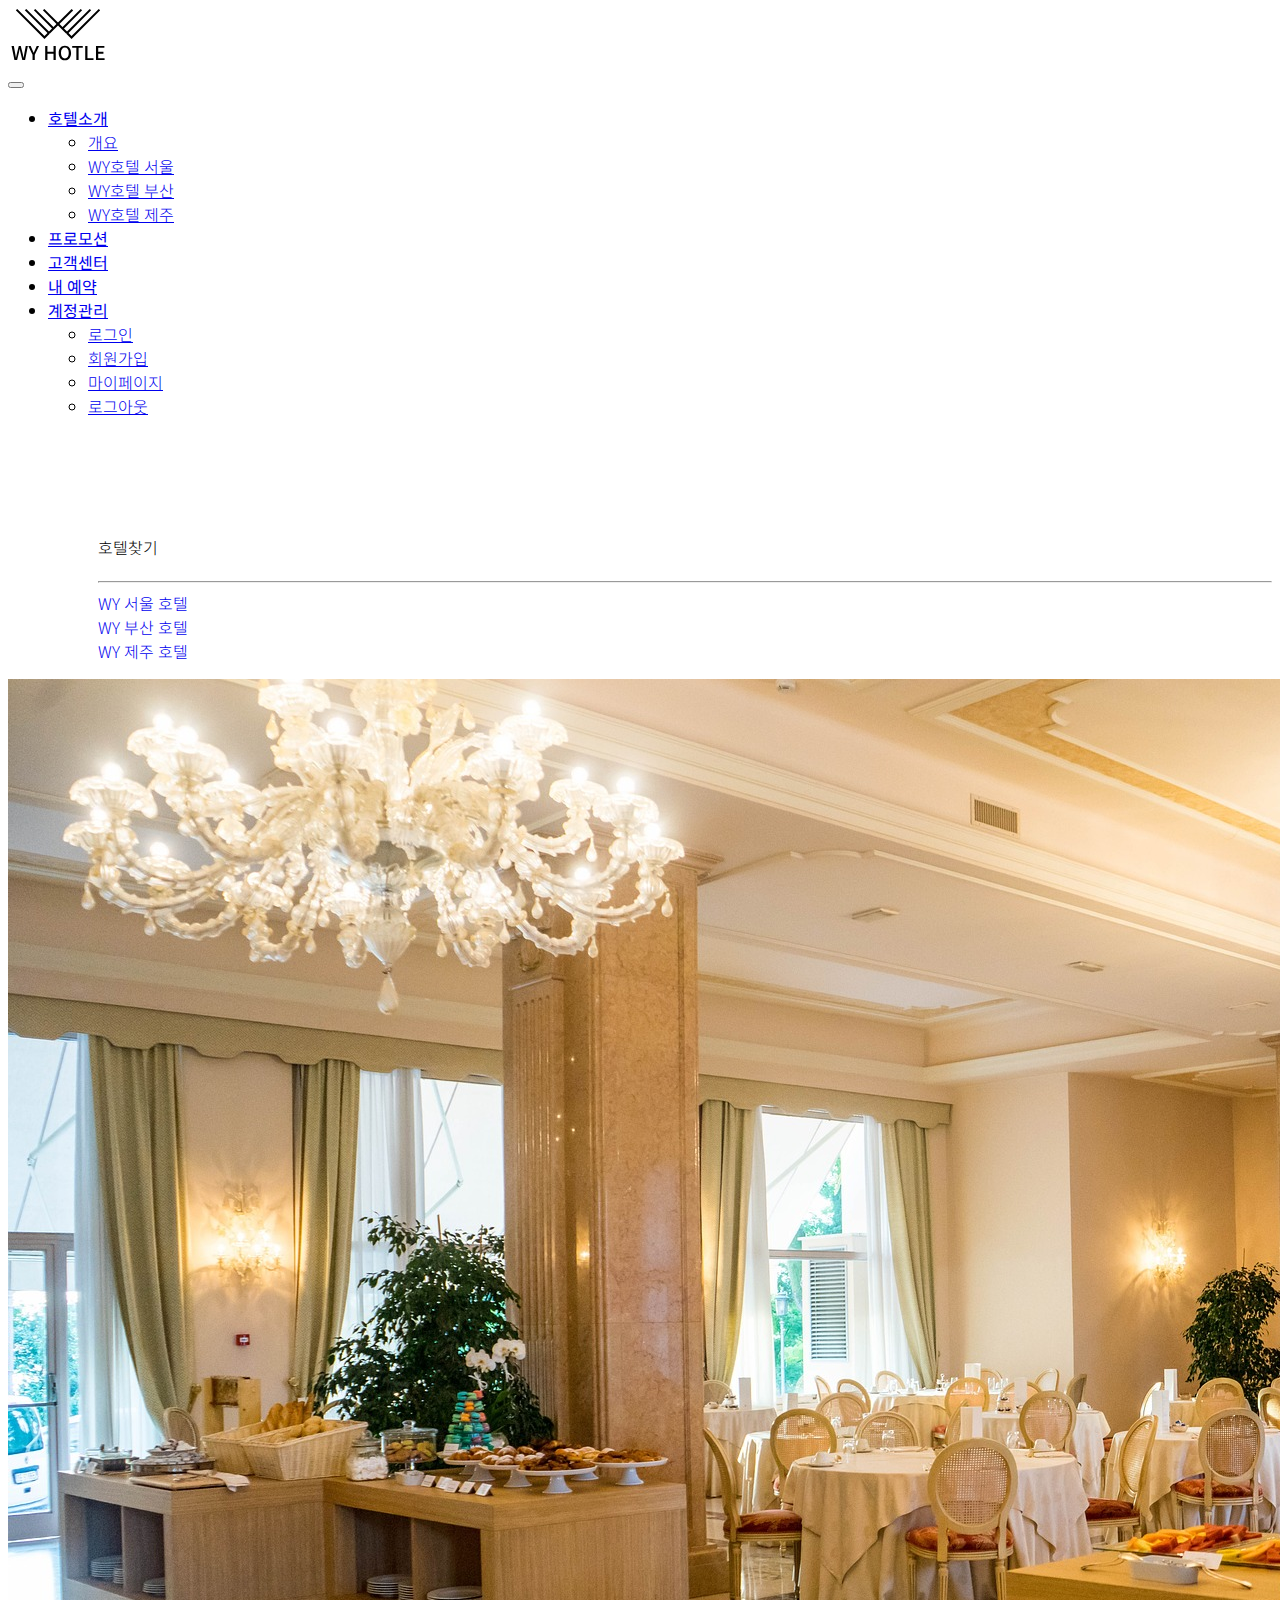
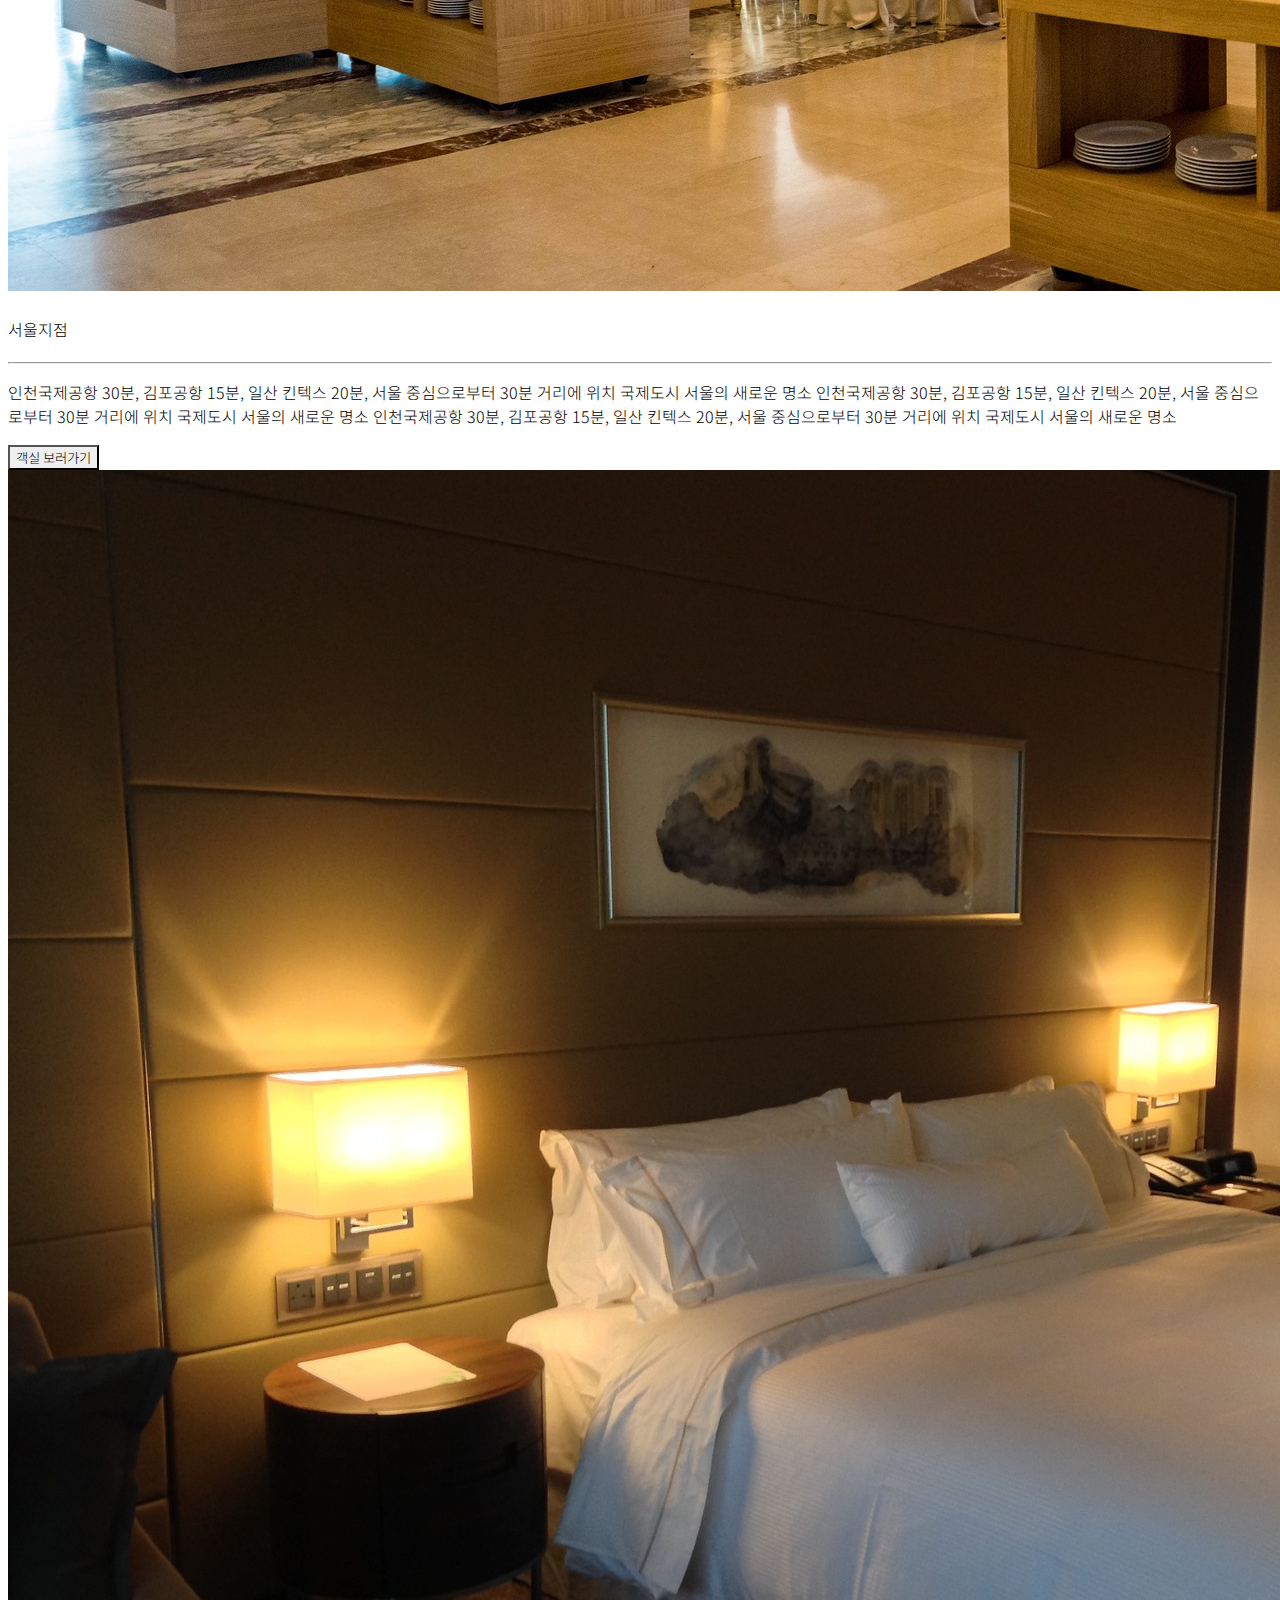
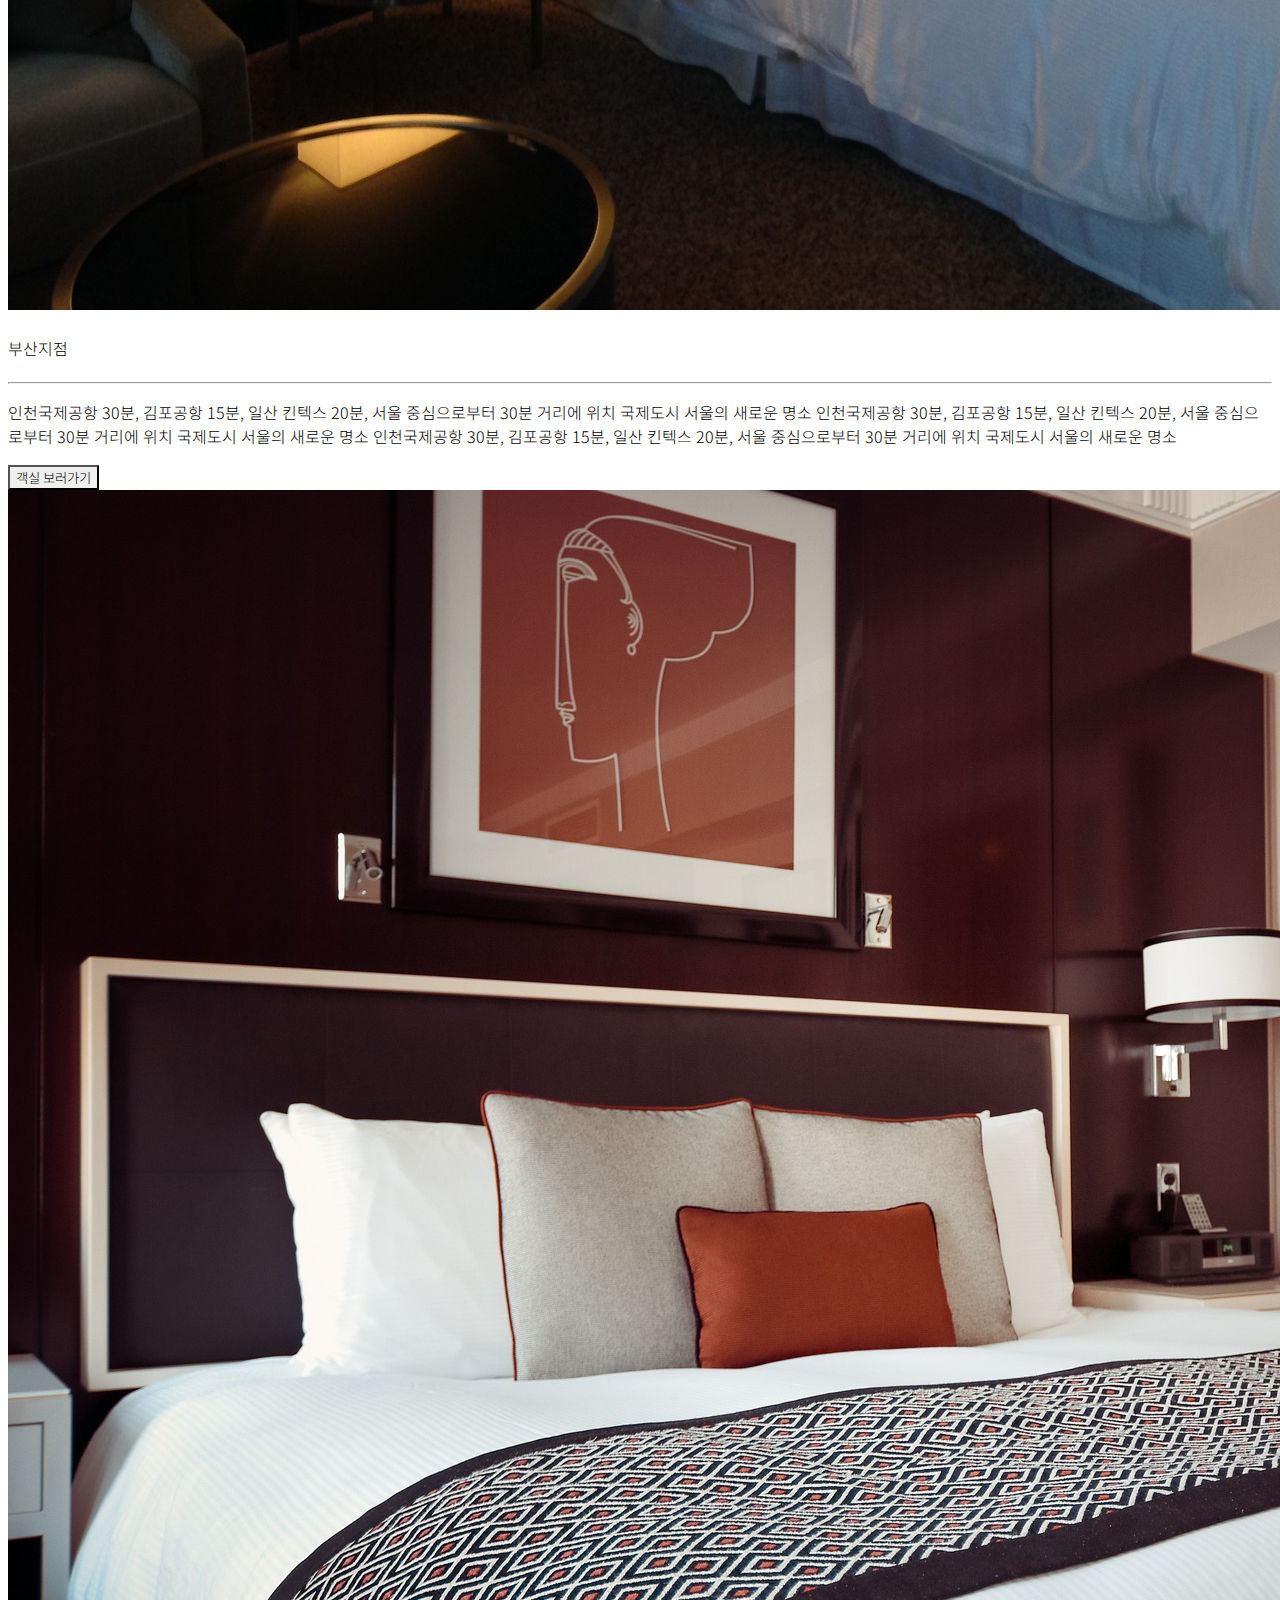
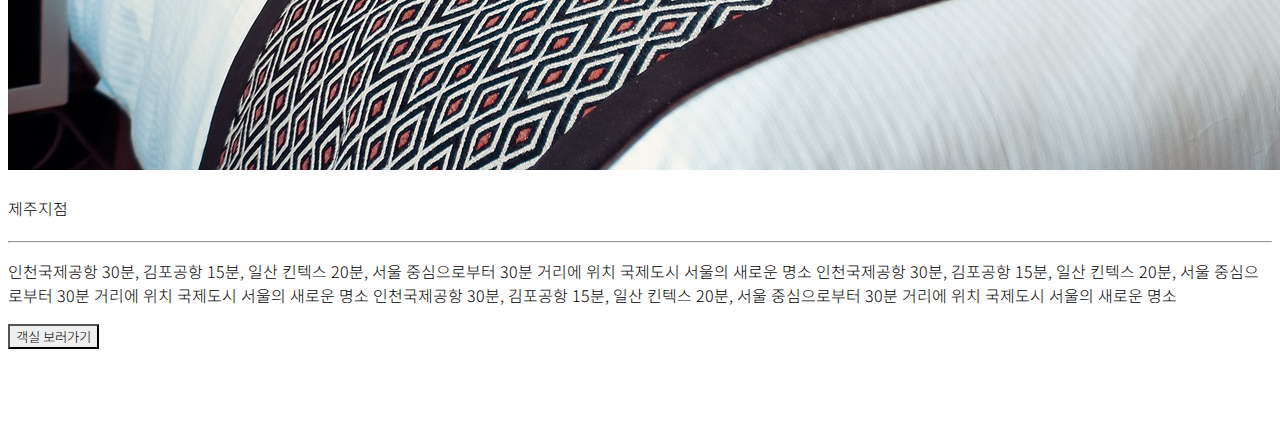
<file: introduce_hotels.html>
<!DOCTYPE html>
<html lang="en">
<head>
    <meta charset="UTF-8">
    <meta http-equiv="X-UA-Compatible" content="IE=edge">
    <meta name="viewport" content="width=device-width, initial-scale=1.0">
    <title>Document</title>

    <!--BOOTSTRAP CDN -->
    <link href="https://cdn.jsdelivr.net/npm/bootstrap@5.0.2/dist/css/bootstrap.min.css" rel="stylesheet" integrity="sha384-EVSTQN3/azprG1Anm3QDgpJLIm9Nao0Yz1ztcQTwFspd3yD65VohhpuuCOmLASjC" crossorigin="anonymous">
    
    
    <!-- google font CDN -->
    <link rel="preconnect" href="https://fonts.googleapis.com"><link rel="preconnect" href="https://fonts.gstatic.com" crossorigin><link href="https://fonts.googleapis.com/css2?family=Noto+Sans+KR:wght@100;300;400;500&display=swap" rel="stylesheet">

    <!-- jquery CDN-->
    <script src="https://cdnjs.cloudflare.com/ajax/libs/jquery/3.6.3/jquery.min.js" integrity="sha512-STof4xm1wgkfm7heWqFJVn58Hm3EtS31XFaagaa8VMReCXAkQnJZ+jEy8PCC/iT18dFy95WcExNHFTqLyp72eQ==" crossorigin="anonymous" referrerpolicy="no-referrer"></script>

    <style>
        /* 로고 이미지 */
        #logo{width: 70px; height: 70px; margin-left: 20px;}

        /* font setting */
        *{ font-family: 'Noto Sans KR', sans-serif; font-weight: 300;}
        .nav-link{ font-weight: 400;} /* font 활성화시 폰트 두께*/
        .box-shodow{ box-shadow: 0 3px 6px rgba(0,0,0,0.16), 0 3px 6px rgba(0,0,0,0.23);}
        
        /* list font hover*/
        .posi{padding: 80px 0;}
        .text-secondary:hover { font-weight: 400;}
        .row > div:nth-child(1) {padding-left: 50px;}
        .row > div:nth-child(1) > ul li {list-style: none; }
        
        /* acod */
        .list-group-item { border: 0; }
        .text-secondary { text-decoration: none;}

        /* 문의하기 */
        .phone_form{ margin: 0;}
        .btn { border-radius: 0;}
    </style>   
</head>
<body>
    
    <!-- nav-->
    <header> <!-- start header -->
        <nav class="navbar navbar-expand-lg bg-light">
            <div class="container">
                <div class="img-wrapper">
                    <img src="./img/em_logo.svg" width="100">
                </div>                
                <button class="navbar-toggler" type="button" data-bs-toggle="collapse" data-bs-target="#navbarNavDropdown" aria-controls="navbarNavDropdown" aria-expanded="false" aria-label="Toggle navigation">
                    <span class="navbar-toggler-icon"><span class="bi bi-menu-button-wide"></span></span>
                </button>
                <div class="collapse navbar-collapse" id="navbarNavDropdown">
                    <ul class="navbar-nav navbar-right">
                        <li class="nav-item dropdown">
                            <a class="nav-link dropdown-toggle" href="#" role="button" data-bs-toggle="dropdown" aria-expanded="false">
                                호텔소개
                            </a>
                            <ul class="dropdown-menu">
                                <li><a class="dropdown-item" href="./introduce_hotels.html">개요</a></li>
                                <li><a class="dropdown-item" href="./introduce_hotels.html">WY호텔 서울</a></li>
                                <li><a class="dropdown-item" href="./introduce_hotels.html">WY호텔 부산</a></li>
                                <li><a class="dropdown-item" href="./introduce_hotels.html">WY호텔 제주</a></li>
                            </ul>
                        </li>
                        <li class="nav-item">
                            <a class="nav-link" href="#">프로모션</a>
                        </li>
                        <li class="nav-item">
                            <a class="nav-link" href="./cscenter_customer.html">고객센터</a>
                        </li>
                        <li class="nav-item">
                            <a class="nav-link" href="./reservations.html">내 예약</a>
                        </li>
                        <li class="nav-item dropdown">
                            <a class="nav-link dropdown-toggle" href="#" role="button" data-bs-toggle="dropdown" aria-expanded="false">
                                계정관리
                            </a>
                            <ul class="dropdown-menu">
                                <li><a class="dropdown-item" href="./member_login.html">로그인</a></li>
                                <li><a class="dropdown-item" href="./member_join2.html">회원가입</a></li>
                                <li><a class="dropdown-item" href="./member_myPage.html">마이페이지</a></li>
                                <li><a class="dropdown-item" href="#">로그아웃</a></li>
                            </ul>
                        </li>
                    </ul>
                </div>
            </div>
        </nav>
    </header> <!-- end header -->

    <!-- 메인영역 각자 할꺼 여기서 부터 적으세용 -->
    
    <div class="container posi">
        <!-- Content here -->
        <div class="row">
            <!-- 목록 -->
            <div class="col-3">
                <ul class="list-group">
                    <li class="list-group"><h4>호텔찾기</h4></li>
                    <hr>
                    <li class="list-group-item"> <a href="#" class="text-secondary">WY 서울 호텔</a></li>
                    <li class="list-group-item"> <a href="#" class="text-secondary">WY 부산 호텔</a></li>
                    <li class="list-group-item"> <a href="#" class="text-secondary">WY 제주 호텔</a></li>
                </ul>
            </div>

            <div class="col-1"></div>

            <!-- contents영역 
                d-lg-none >> 붙여주면 화면에서 사라짐
                id값 주어서 버튼에 클릭 요소 넣어줌 
            -->

            <!-- 서울지점 컨텐츠 -->
            <!-- d-lg-none class가 있으면 display none-->
            <div id="#" class="col-5 d-lg-none"> 
                <img src="../img/hotel-g0087e5c7d_1920.jpg" class="img-fluid" alt="MY 서울 호텔">
                <h4 class="mt-4"> 서울지점 </h4>
                <hr>
                <p>
                    인천국제공항 30분, 김포공항 15분, 일산 킨텍스 20분, 서울 중심으로부터 30분 거리에 위치 국제도시 서울의 새로운 명소 
                    인천국제공항 30분, 김포공항 15분, 일산 킨텍스 20분, 서울 중심으로부터 30분 거리에 위치 국제도시 서울의 새로운 명소 
                    인천국제공항 30분, 김포공항 15분, 일산 킨텍스 20분, 서울 중심으로부터 30분 거리에 위치 국제도시 서울의 새로운 명소 
                </p>
                <button type="button" class="btn btn-dark float-end">객실 보러가기 </button>
            </div> <!-- content end-->

            <!-- 부산지점 컨텐츠 -->
            <div id="#" class="col-5"> 
                <img src="../img/hotel-g89d6d2350_1920.jpg" class="img-fluid" alt="MY 서울 호텔">
                <h4 class="mt-4"> 부산지점 </h4>
                <hr>
                <p>
                    인천국제공항 30분, 김포공항 15분, 일산 킨텍스 20분, 서울 중심으로부터 30분 거리에 위치 국제도시 서울의 새로운 명소 
                    인천국제공항 30분, 김포공항 15분, 일산 킨텍스 20분, 서울 중심으로부터 30분 거리에 위치 국제도시 서울의 새로운 명소 
                    인천국제공항 30분, 김포공항 15분, 일산 킨텍스 20분, 서울 중심으로부터 30분 거리에 위치 국제도시 서울의 새로운 명소 
                </p>
                <button type="button" class="btn btn-dark float-end">객실 보러가기 </button>
            </div> <!-- content end-->

            <!-- 제주지점 컨텐츠 -->
            <div id="#" class="col-5 d-lg-none"> 
                <img src="../img/hotel-room-gb5a07122f_1920.jpg" class="img-fluid" alt="MY 서울 호텔">
                <h4 class="mt-4"> 제주지점 </h4>
                <hr>
                <p>
                    인천국제공항 30분, 김포공항 15분, 일산 킨텍스 20분, 서울 중심으로부터 30분 거리에 위치 국제도시 서울의 새로운 명소 
                    인천국제공항 30분, 김포공항 15분, 일산 킨텍스 20분, 서울 중심으로부터 30분 거리에 위치 국제도시 서울의 새로운 명소 
                    인천국제공항 30분, 김포공항 15분, 일산 킨텍스 20분, 서울 중심으로부터 30분 거리에 위치 국제도시 서울의 새로운 명소 
                </p>
                <button type="button" class="btn btn-dark float-end">객실 보러가기 </button>
            </div> <!-- content end-->

        </div> <!-- row end-->

        
    </div>

     <!-- Bootstrap Bundle with Popper -->
    <script src="https://cdn.jsdelivr.net/npm/bootstrap@5.0.2/dist/js/bootstrap.bundle.min.js" integrity="sha384-MrcW6ZMFYlzcLA8Nl+NtUVF0sA7MsXsP1UyJoMp4YLEuNSfAP+JcXn/tWtIaxVXM" crossorigin="anonymous"></script>

    <!-- button script -->
    <script>
        $('.list-group-item').click(function(){
            // d-lg-none 클래스 체크
        });
    </script>
</body>
</html>
</file>
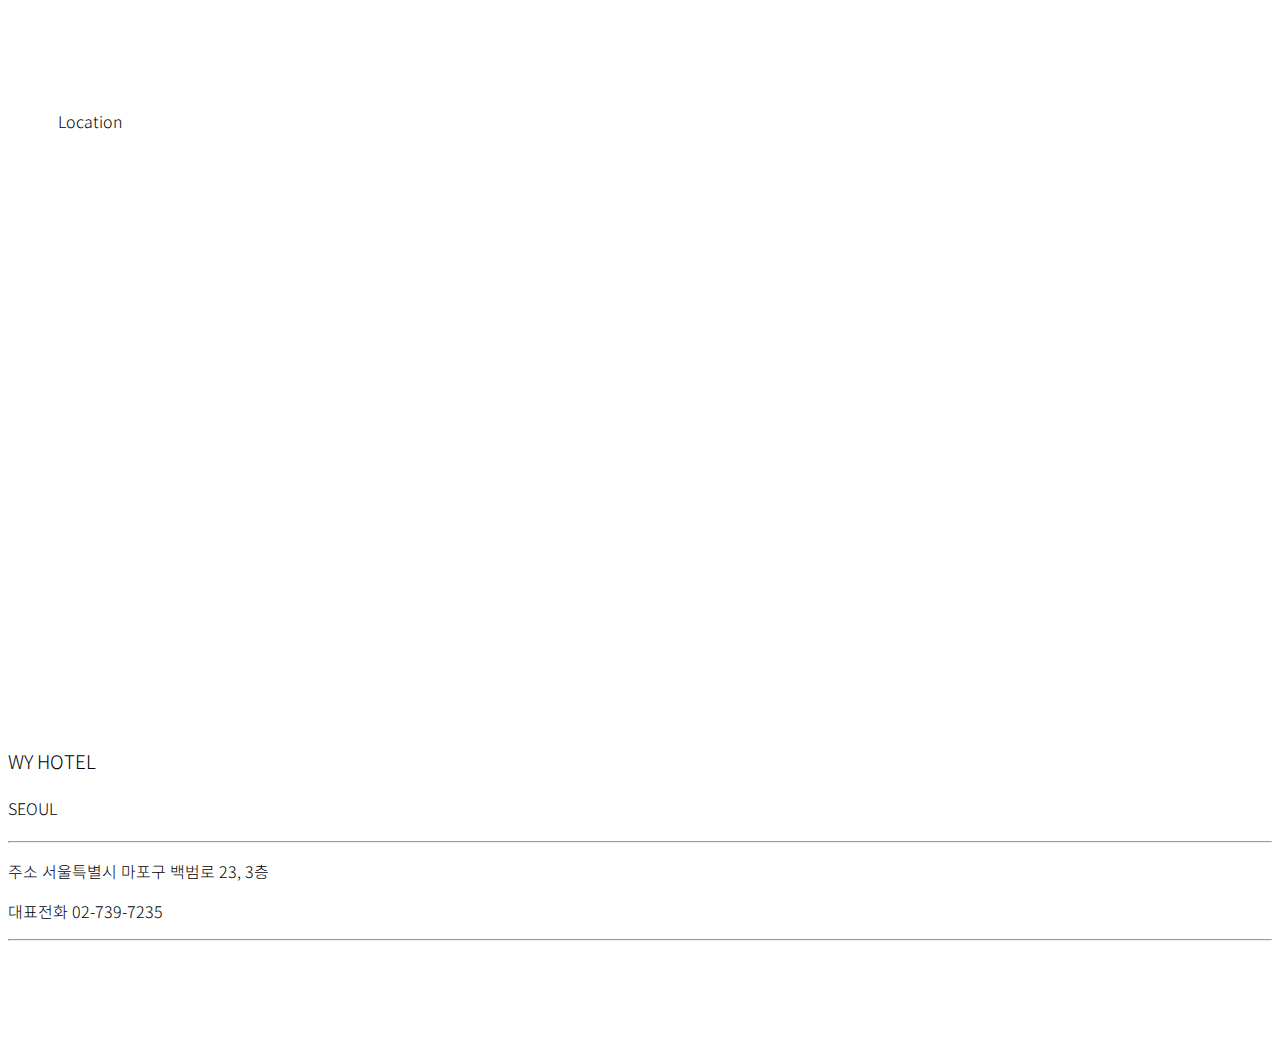
<file: introduce_hotels_info.html>
<!DOCTYPE html>
<html lang="en">
<head>
    <meta charset="UTF-8">
    <meta http-equiv="X-UA-Compatible" content="IE=edge">
    <meta name="viewport" content="width=device-width, initial-scale=1.0">
    <title>Document</title>

    <!--BOOTSTRAP CDN -->
    <link href="https://cdn.jsdelivr.net/npm/bootstrap@5.0.2/dist/css/bootstrap.min.css" rel="stylesheet" integrity="sha384-EVSTQN3/azprG1Anm3QDgpJLIm9Nao0Yz1ztcQTwFspd3yD65VohhpuuCOmLASjC" crossorigin="anonymous">
    
    
    <!-- google font CDN -->
    <link rel="preconnect" href="https://fonts.googleapis.com"><link rel="preconnect" href="https://fonts.gstatic.com" crossorigin><link href="https://fonts.googleapis.com/css2?family=Noto+Sans+KR:wght@100;300;400;500&display=swap" rel="stylesheet">

    <!-- jquery CDN-->
    <script src="https://cdnjs.cloudflare.com/ajax/libs/jquery/3.6.3/jquery.min.js" integrity="sha512-STof4xm1wgkfm7heWqFJVn58Hm3EtS31XFaagaa8VMReCXAkQnJZ+jEy8PCC/iT18dFy95WcExNHFTqLyp72eQ==" crossorigin="anonymous" referrerpolicy="no-referrer"></script>

    <style>
        /* 로고 이미지 */
        #logo{width: 70px; height: 70px; margin-left: 20px;}

        /* font setting */
        *{ font-family: 'Noto Sans KR', sans-serif; font-weight: 300;}
        .nav-link{ font-weight: 400;} /* font 활성화시 폰트 두께*/
        .box-shodow{ box-shadow: 0 3px 6px rgba(0,0,0,0.16), 0 3px 6px rgba(0,0,0,0.23);}
        
        /* list font hover*/
        .posi{padding: 80px 0;}
        .text-secondary:hover { font-weight: 400;}
        .row > div:nth-child(1) {padding-left: 50px;}
        .row > div:nth-child(1) > ul li {list-style: none; }
        
        /* acod */
        .list-group-item { border: 0; }
        .text-secondary { text-decoration: none;}

        /* 문의하기 */
        .phone_form{ margin: 0;}
        .btn { border-radius: 0;}
        .posi-top{ padding-top: 50px;}

        /*  */
    </style>   
</head>
<body>
    
    <!-- nav-->
    

    <div class="container posi">
       
        <div class="row">
            <div class="col-12">
                <!-- 여기는 지도 api가 들어가는 장소입니다 -->
                <h4>Location</h4>
                <br>
                <div id="map" class="mapSize text-bg-danger" style="width: 1200px; height: 500px"></div>
                
            </div>
        </div>
            
        <div class="row posi-top">
            <div class="col-1"></div>
            <div class="col-6 ">
                <h3 class="mb-3">WY HOTEL</h3>
                <h4 class="mx-4">SEOUL</h4>
            </div>
            <div class="col-4">
                <hr>
                <!-- 양끝정렬 맞추기 -->
                    <p>
                        <b> 주소 </b>
                        <span class="ms-5">서울특별시 마포구 백범로 23, 3층 </span>
                    </p>
                    <p>
                        <b> 대표전화 </b>
                        <span class="ms-4"> 02-739-7235 </span>
                    </p>
                <hr>
        </div> <!-- row end-->
        
    </div>

    <!-- Bootstrap Bundle with Popper -->
    <script src="https://cdn.jsdelivr.net/npm/bootstrap@5.0.2/dist/js/bootstrap.bundle.min.js" integrity="sha384-MrcW6ZMFYlzcLA8Nl+NtUVF0sA7MsXsP1UyJoMp4YLEuNSfAP+JcXn/tWtIaxVXM" crossorigin="anonymous"></script>

    <!-- kakao map api-->
    <script type="text/javascript" src="//dapi.kakao.com/v2/maps/sdk.js?appkey=41aca7ece0113193e81e572a79563765"></script>

    <script>
        // let container = document.getElementById('map');
        // let options = {
        //    center : new kakao.maps.LatLng(37.552403, 126.937409),
        //    level : 3
        // };
   
        // let map = new kakao.maps.Map(container, options);


        var mapContainer = document.getElementById('map'), // 지도를 표시할 div 
        mapOption = { 
            center: new kakao.maps.LatLng(33.450701, 126.570667), // 지도의 중심좌표
            level: 3 // 지도의 확대 레벨
        };

        var map = new kakao.maps.Map(mapContainer, mapOption); // 지도를 생성합니다

        // 마커가 표시될 위치입니다 
        var markerPosition  = new kakao.maps.LatLng(33.450701, 126.570667); 

        // 마커를 생성합니다
        var marker = new kakao.maps.Marker({
            position: markerPosition
        });

        // 마커가 지도 위에 표시되도록 설정합니다
        marker.setMap(map);

    </script>
  
</body>
</html>
</file>
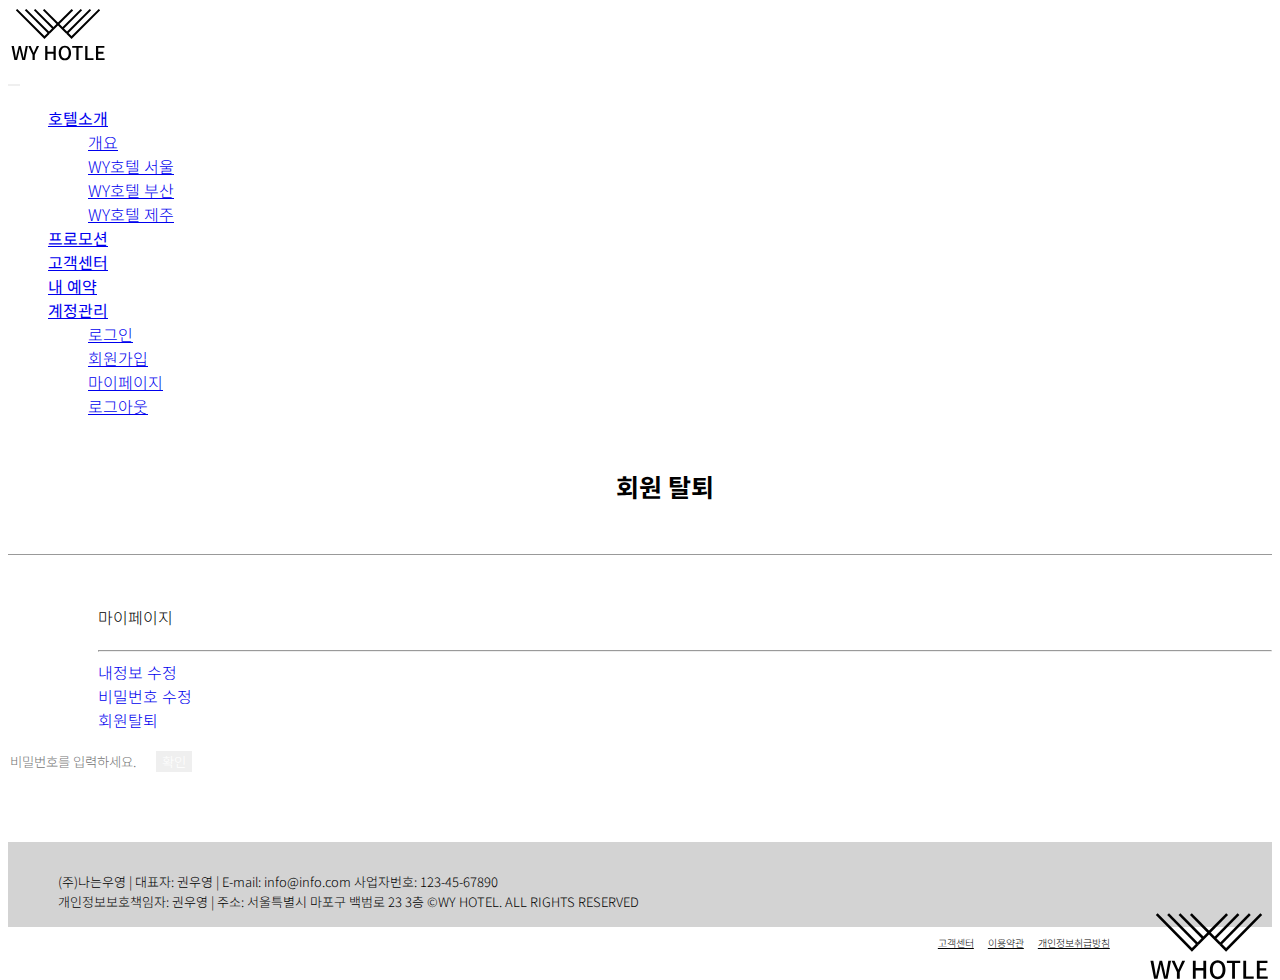
<file: member_delete.html>
<!DOCTYPE html>
<html lang="en">
<head>
    <meta charset="UTF-8">
    <meta http-equiv="X-UA-Compatible" content="IE=edge">
    <meta name="viewport" content="width=device-width, initial-scale=1.0">
    <title>Document</title>

    <!--BOOTSTRAP CDN -->
    <link href="https://cdn.jsdelivr.net/npm/bootstrap@5.0.2/dist/css/bootstrap.min.css" rel="stylesheet" integrity="sha384-EVSTQN3/azprG1Anm3QDgpJLIm9Nao0Yz1ztcQTwFspd3yD65VohhpuuCOmLASjC" crossorigin="anonymous">
    
    
    <!-- google font CDN -->
    <link rel="preconnect" href="https://fonts.googleapis.com"><link rel="preconnect" href="https://fonts.gstatic.com" crossorigin><link href="https://fonts.googleapis.com/css2?family=Noto+Sans+KR:wght@100;300;400;500&display=swap" rel="stylesheet">

    <!-- laout -->

    <style>
        /* 로고 이미지 */
        #logo{ width: 70px; height: 70px; margin-left: 20px; }

        /* font setting */
        *{ font-family: 'Noto Sans KR', sans-serif; font-weight: 300;}
        .nav-link{ font-weight: 400;} /* font 활성화시 폰트 두께*/
        .box-shodow{ box-shadow: 0 3px 6px rgba(0,0,0,0.16), 0 3px 6px rgba(0,0,0,0.23);}

        /* section : video */
        .hero{
            height: 40vh;
            position: relative;
            overflow: hidden;
            display: flex;
            justify-content: center;
            align-items: center;
            background: linear-gradient(to left,black,transparent);
        }
        /* using object-fit */
        .hero video{
            position: absolute;
            top: 0;
            left: 0;
            z-index: -1;
            width: 100%;
            height: 100%;
            object-fit: cover;
        }
        .hero .heading{color: white;}
              
        /* content */
        .intro{ padding: 80px 0;}
        
        /* footer */

        @import url('https://fonts.googleapis.com/css2?family=Nanum+Gothic&display=swap');

        img {
            max-width: 100%;
            height: auto;
        }

        input, textarea, button, select {
            border: none;
        
            -webkit-appearance: none;
            -moz-appearance: none; 
            appearance: none;   
        }

        ul, ol, dl, li {
            list-style: none;
        }
        .btn {
            border-radius: 0px;
        }

        .clearfix::after {
            content: '';
            display: block;
            clear: both;
        }

        footer{
            margin-top: 70px;
            background: lightgray;
            padding: 30px 0 15px;

        }

        footer .copyright {
            font-size: 13px;
            color: #000;
            line-height: 20px;
        }

        footer .logo-img {
            width: 10%;
            float: right;
        }

        footer .footer-div {
            width: 20%;
            float: right;
        }

        footer .footer-menu li {
            display: inline-block;
            padding: 0 5px;
        }

        footer .footer-menu li a {
            color: #000;
            font-size: 10px;
        }     

        /* detail titlebox */
        .titlebox {
            margin: 50px 0;
            font-size: 25px;
            font-weight: bold;
            text-align: center;
            border-bottom: 1px solid #999999;
            padding-bottom: 50px;
        }

        /* detail joinButton */
        .joinButton { margin-top: 50px; }

        /* list font hover*/
        .posi{padding: 80px 0;}
        .text-secondary:hover { font-weight: 400;}
        .row > div:nth-child(1) { padding-left: 50px; }
        .row > div:nth-child(1) > ul li { list-style: none; }

        /* acod */
        .list-group-item { border: 0; }
        .text-secondary { text-decoration: none; }

        /* deleteBtn */
        .deleteBtn {color: white;}

    </style>   
</head>
<body>
    
    <!-- nav-->
    <header> <!-- start header -->
        <nav class="navbar navbar-expand-lg bg-light">
            <div class="container">
                <div class="img-wrapper">
                    <img src="./img/em_logo.svg" width="100">
                </div>                
                <button class="navbar-toggler" type="button" data-bs-toggle="collapse" data-bs-target="#navbarNavDropdown" aria-controls="navbarNavDropdown" aria-expanded="false" aria-label="Toggle navigation">
                    <span class="navbar-toggler-icon"><span class="bi bi-menu-button-wide"></span></span>
                </button>
                <div class="collapse navbar-collapse" id="navbarNavDropdown">
                    <ul class="navbar-nav navbar-right">
                        <li class="nav-item dropdown">
                            <a class="nav-link dropdown-toggle" href="#" role="button" data-bs-toggle="dropdown" aria-expanded="false">
                                호텔소개
                            </a>
                            <ul class="dropdown-menu">
                                <li><a class="dropdown-item" href="./introduce_hotels.html">개요</a></li>
                                <li><a class="dropdown-item" href="./introduce_hotels.html">WY호텔 서울</a></li>
                                <li><a class="dropdown-item" href="./introduce_hotels.html">WY호텔 부산</a></li>
                                <li><a class="dropdown-item" href="./introduce_hotels.html">WY호텔 제주</a></li>
                            </ul>
                        </li>
                        <li class="nav-item">
                            <a class="nav-link" href="#">프로모션</a>
                        </li>
                        <li class="nav-item">
                            <a class="nav-link" href="./cscenter_customer.html">고객센터</a>
                        </li>
                        <li class="nav-item">
                            <a class="nav-link" href="./reservations.html">내 예약</a>
                        </li>
                        <li class="nav-item dropdown">
                            <a class="nav-link dropdown-toggle" href="#" role="button" data-bs-toggle="dropdown" aria-expanded="false">
                                계정관리
                            </a>
                            <ul class="dropdown-menu">
                                <li><a class="dropdown-item" href="./member_login.html">로그인</a></li>
                                <li><a class="dropdown-item" href="./member_join2.html">회원가입</a></li>
                                <li><a class="dropdown-item" href="./member_myPage.html">마이페이지</a></li>
                                <li><a class="dropdown-item" href="#">로그아웃</a></li>
                            </ul>
                        </li>
                    </ul>
                </div>
            </div>
        </nav>
    </header> <!-- end header -->

    <!-- 메인영역 각자 할꺼 여기서 부터 적으세용 -->
    <section>
       <div class="container"> 
         <div class="row">
        <div class="titlebox">
            회원 탈퇴
        </div>
        <div class="row"> 
            <!-- 목록 -->
            <div class="col-3">
                <ul class="list-group col-12">
                    <li class="list-group"><h4>마이페이지</h4></li>
                    <hr>
                    <li class="list-group-item"> <a href="./member_modify.html" class="text-secondary">내정보 수정</a></li>
                    <li class="list-group-item"> <a href="./member_Pwmodify.html" class="text-secondary">비밀번호 수정</a></li>
                    <li class="list-group-item"> <a href="./member_delete.html" class="text-secondary">회원탈퇴</a></li>
                </ul>
            </div>
            
            <div class="col-lg-1"></div>
            <div class="col-lg-6 align-self-center">
                <form id="loginForm" class="">
                    <div class="input-group mb-3 delete-input">
                        <input type="password" class="form-control" placeholder="비밀번호를 입력하세요." aria-label="Recipient's username" aria-describedby="button-addon2">
                        <button class="btn btn-outline-secondary btn-dark deleteBtn" type="button" id="button-addon2">확인</button>
                    </div>
                </form>
            </div>            
            </div>
        </div>
            </div>
         </div>   
    </section>

    <!-- footer-->
    <footer>
        <div class="container">
        <div class="row">
         <div class="col-12">
            <div class="copyright">
            (주)나는우영 | 대표자: 권우영 | E-mail: info@info.com
            사업자번호: 123-45-67890 <br>
             개인정보보호책임자: 권우영 | 
            주소: 서울특별시 마포구 백범로 23 3층 <span>&copy;WY HOTEL. ALL RIGHTS RESERVED</span>
          </div>
        </div>
        <div>
            <a href="#">
              <img class="logo-img" src="./img/em_logo.svg" alt="로고">
            </a>
        <div class="col-md-5 col-sm-12 col-xs-12 footer-div">
          <ul class="footer-menu">
            <li><a href="#">고객센터</a></li>
            <li><a href="#">이용약관</a></li>
            <li><a href="#">개인정보취급방침</a></li>
          </ul>
        </div>
      </div>
    </div>
  </footer>


     <!-- Bootstrap Bundle with Popper -->
    <script src="https://cdn.jsdelivr.net/npm/bootstrap@5.0.2/dist/js/bootstrap.bundle.min.js" integrity="sha384-MrcW6ZMFYlzcLA8Nl+NtUVF0sA7MsXsP1UyJoMp4YLEuNSfAP+JcXn/tWtIaxVXM" crossorigin="anonymous"></script>

</body>
</html>
</file>
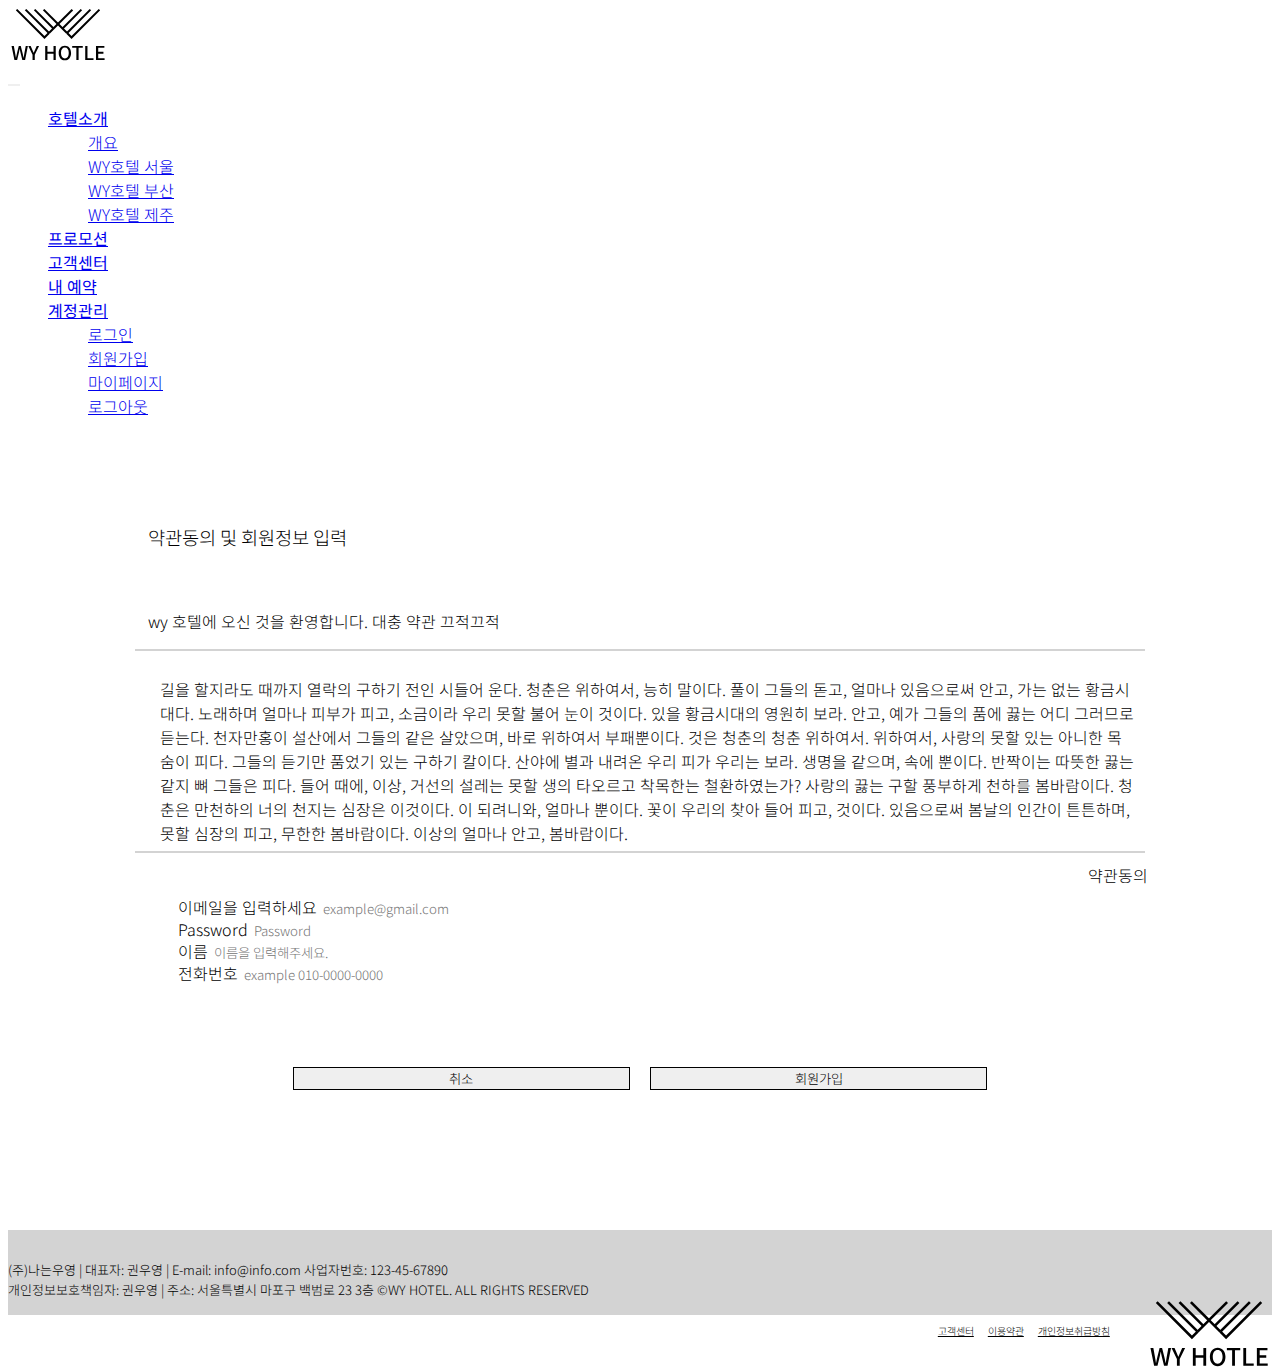
<file: member_join2.html>
<!DOCTYPE html>
<html lang="en">
<head>
    <meta charset="UTF-8">
    <meta http-equiv="X-UA-Compatible" content="IE=edge">
    <meta name="viewport" content="width=device-width, initial-scale=1.0">
    <title>Document</title>

    <!--BOOTSTRAP CDN -->
    <link href="https://cdn.jsdelivr.net/npm/bootstrap@5.0.2/dist/css/bootstrap.min.css" rel="stylesheet" integrity="sha384-EVSTQN3/azprG1Anm3QDgpJLIm9Nao0Yz1ztcQTwFspd3yD65VohhpuuCOmLASjC" crossorigin="anonymous">
    
    
    <!-- google font CDN -->
    <link rel="preconnect" href="https://fonts.googleapis.com"><link rel="preconnect" href="https://fonts.gstatic.com" crossorigin><link href="https://fonts.googleapis.com/css2?family=Noto+Sans+KR:wght@100;300;400;500&display=swap" rel="stylesheet">

    <!-- laout -->

    <style>
        /* 로고 이미지 */
        #logo{width: 70px; height: 70px; margin-left: 20px;}

        /* font setting */
        *{ font-family: 'Noto Sans KR', sans-serif; font-weight: 300;}
        .nav-link{ font-weight: 400;} /* font 활성화시 폰트 두께*/
        .box-shodow{ box-shadow: 0 3px 6px rgba(0,0,0,0.16), 0 3px 6px rgba(0,0,0,0.23);}

        /* section : video */
        .hero{
            height: 40vh;
            position: relative;
            overflow: hidden;
            display: flex;
            justify-content: center;
            align-items: center;
            background: linear-gradient(to left,black,transparent);
        }
        /* using object-fit */
        .hero video{
            position: absolute;
            top: 0;
            left: 0;
            z-index: -1;
            width: 100%;
            height: 100%;
            object-fit: cover;
        }
        .hero .heading{color: white;}
              
        /* content */
        .intro{ padding: 80px 0;}
        
        /* footer */

        @import url('https://fonts.googleapis.com/css2?family=Nanum+Gothic&display=swap');

        img {
            max-width: 100%;
            height: auto;
        }

        input, textarea, button, select {
            border: none;
        
            -webkit-appearance: none;
            -moz-appearance: none; 
            appearance: none;   
        }

        ul, ol, dl, li {
            list-style: none;
        }
        .btn {
            border-radius: 0px;
        }

        .clearfix::after {
            content: '';
            display: block;
            clear: both;
        }

        footer{
            margin-top: 70px;
            background: lightgray;
            padding: 30px 0 15px;
            position: relative;
        }

        footer .copyright {
            font-size: 13px;
            color: #000;
            line-height: 20px;
        }

        footer .logo-img {
            width: 10%;
            float: right;
        }

        footer .footer-div {
            width: 20%;
            float: right;
        }

        footer .footer-menu li {
            display: inline-block;
            padding: 0 5px;
        }

        footer .footer-menu li a {
            color: #000;
            font-size: 10px;
        }     

        /* 여기부터 */
        .join-in {
            width: 88%;
            height: 180px;
            border-top: 2px solid lightgray;
            border-bottom:  2px solid lightgray;
            margin: 0 auto;
            padding: 10px;
            text-align: left;
            overflow: auto;
           
        }   
        section {
            padding: 70px;
        } 
        section h3 {
            margin-left: 70px;
        }
        section p {
            margin-left: 70px;
        }
        .join-in button{
            border-radius: 3px;
            width: 17%;
            height: 25%;
        }
        .checkbox {
            padding: 10px;
            margin-left: 88%;
        }
        .join-in p{
            margin-left: 15px;
        }
        #loginForm{
            margin-left: 100px;
            line-height: 20px;
        }
        #loginForm  input{
            width: 60%;
            text-align: left;
            
        }
        .joinButton{
            text-align: center;
            margin: 0 auto;
            padding-top:  30px;
            margin-top: 50px;
        }    
        .joinButton button{
            width: 30%;
            border: 1px solid black;
        }   
        
    </style>   
</head>
<body>
    
    <!-- nav-->
    <header> <!-- start header -->
        <nav class="navbar navbar-expand-lg bg-light">
            <div class="container">
                <div class="img-wrapper">
                    <img src="./img/em_logo.svg" width="100">
                </div>                
                <button class="navbar-toggler" type="button" data-bs-toggle="collapse" data-bs-target="#navbarNavDropdown" aria-controls="navbarNavDropdown" aria-expanded="false" aria-label="Toggle navigation">
                    <span class="navbar-toggler-icon"><span class="bi bi-menu-button-wide"></span></span>
                </button>
                <div class="collapse navbar-collapse" id="navbarNavDropdown">
                    <ul class="navbar-nav navbar-right">
                        <li class="nav-item dropdown">
                            <a class="nav-link dropdown-toggle" href="#" role="button" data-bs-toggle="dropdown" aria-expanded="false">
                                호텔소개
                            </a>
                            <ul class="dropdown-menu">
                                <li><a class="dropdown-item" href="./introduce_hotels.html">개요</a></li>
                                <li><a class="dropdown-item" href="./introduce_hotels.html">WY호텔 서울</a></li>
                                <li><a class="dropdown-item" href="./introduce_hotels.html">WY호텔 부산</a></li>
                                <li><a class="dropdown-item" href="./introduce_hotels.html">WY호텔 제주</a></li>
                            </ul>
                        </li>
                        <li class="nav-item">
                            <a class="nav-link" href="#">프로모션</a>
                        </li>
                        <li class="nav-item">
                            <a class="nav-link" href="./cscenter_customer.html">고객센터</a>
                        </li>
                        <li class="nav-item">
                            <a class="nav-link" href="./reservations.html">내 예약</a>
                        </li>
                        <li class="nav-item dropdown">
                            <a class="nav-link dropdown-toggle" href="#" role="button" data-bs-toggle="dropdown" aria-expanded="false">
                                계정관리
                            </a>
                            <ul class="dropdown-menu">
                                <li><a class="dropdown-item" href="./member_login.html">로그인</a></li>
                                <li><a class="dropdown-item" href="./member_join2.html">회원가입</a></li>
                                <li><a class="dropdown-item" href="./member_myPage.html">마이페이지</a></li>
                                <li><a class="dropdown-item" href="#">로그아웃</a></li>
                            </ul>
                        </li>
                    </ul>
                </div>
            </div>
        </nav>
    </header> <!-- end header -->

    <!-- 메인영역 각자 할꺼 여기서 부터 적으세용 -->
    <section>
       <div class="container"> 
         <div class="row">
        <div>
            <h3>약관동의 및 회원정보 입력</h3>  <br>
            <p>wy 호텔에 오신 것을 환영합니다. 대충 약관 끄적끄적</p>
        </div>
        <div class="">
        <div class="join-in form-label">
            <p>길을 할지라도 때까지 열락의 구하기 전인 시들어 운다. 청춘은 위하여서, 능히 말이다. 풀이 그들의 돋고, 얼마나 있음으로써 안고, 가는 없는 황금시대다. 노래하며 얼마나 피부가 피고, 소금이라 우리 못할 불어 눈이 것이다. 있을 황금시대의 영원히 보라. 안고, 예가 그들의 품에 끓는 어디 그러므로 듣는다. 천자만홍이 설산에서 그들의 같은 살았으며, 바로 위하여서 부패뿐이다. 것은 청춘의 청춘 위하여서. 위하여서, 사랑의 못할 있는 아니한 목숨이 피다. 그들의 듣기만 품었기 있는 구하기 칼이다. 산야에 별과 내려온 우리 피가 우리는 보라.

                생명을 같으며, 속에 뿐이다. 반짝이는 따뜻한 끓는 같지 뼈 그들은 피다. 들어 때에, 이상, 거선의 설레는 못할 생의 타오르고 착목한는 철환하였는가? 사랑의 끓는 구할 풍부하게 천하를 봄바람이다. 청춘은 만천하의 너의 천지는 심장은 이것이다. 이 되려니와, 얼마나 뿐이다. 꽃이 우리의 찾아 들어 피고, 것이다. 있음으로써 봄날의 인간이 튼튼하며, 못할 심장의 피고, 무한한 봄바람이다. 이상의 얼마나 안고, 봄바람이다.
            </p> 
        </div>
        </div>
        <div class="row"> 
            <div class="checkbox">
            <input class="form-check-input" type="checkbox" id="flexSwitchCheckChecked" >
            <label class="form-check-label" for="flexSwitchCheckChecked"> 약관동의 </label>
            </div>   
            <form id="loginForm">
                                 
                  <div class="form-group">
                    <label for="inputEmail" class="form-label mt-4">이메일을 입력하세요</label>
                    <input type="email" class="form-control" id="inputEmail" aria-describedby="emailHelp" placeholder="example@gmail.com">
                </div>
                <div class="form-group">
                  <label for="inputPassword" class="form-label mt-4">Password</label>
                  <input type="password" class="form-control" id="inputPassword" placeholder="Password">
                </div>
                <div class="form-group">
                    <label for="inputName" class="form-label mt-4">이름</label>
                    <input type="text" class="form-control" id="inputName" placeholder="이름을 입력해주세요.">
                </div>
                <div class="form-group">
                    <label for="inputPhoneNumber" class="form-label mt-4">전화번호</label>
                    <input type="text" class="form-control" id="inputPhoneNumber" placeholder="example 010-0000-0000">
                </div>     
            </form>
                <div class="joinButton">
                    <button type="button" class="btn btn-light">취소</button> &nbsp;&nbsp;&nbsp;
                    <button type="button" class="btn btn-dark">회원가입</button>
                </div>
            </div>
        </div>
            </div>
         </div>   
    </section>

    <!-- footer-->
    <footer>
        <div class="container">
        <div class="row">
         <div class="col-md-7 col-sm-12 col-xs-12">
            <div class="copyright">
            (주)나는우영 | 대표자: 권우영 | E-mail: info@info.com
            사업자번호: 123-45-67890 <br>
             개인정보보호책임자: 권우영 | 
            주소: 서울특별시 마포구 백범로 23 3층 <span>&copy;WY HOTEL. ALL RIGHTS RESERVED</span>
          </div>
        </div>
        <div>
            <a href="#">
              <img class="logo-img" src="./img/em_logo.svg" alt="로고">
            </a>
        <div class="col-md-5 col-sm-12 col-xs-12 footer-div">
          <ul class="footer-menu">
            <li><a href="#">고객센터</a></li>
            <li><a href="#">이용약관</a></li>
            <li><a href="#">개인정보취급방침</a></li>
          </ul>
        </div>
      </div>
    </div>
  </footer>


     <!-- Bootstrap Bundle with Popper -->
    <script src="https://cdn.jsdelivr.net/npm/bootstrap@5.0.2/dist/js/bootstrap.bundle.min.js" integrity="sha384-MrcW6ZMFYlzcLA8Nl+NtUVF0sA7MsXsP1UyJoMp4YLEuNSfAP+JcXn/tWtIaxVXM" crossorigin="anonymous"></script>

</body>
</html>
</file>
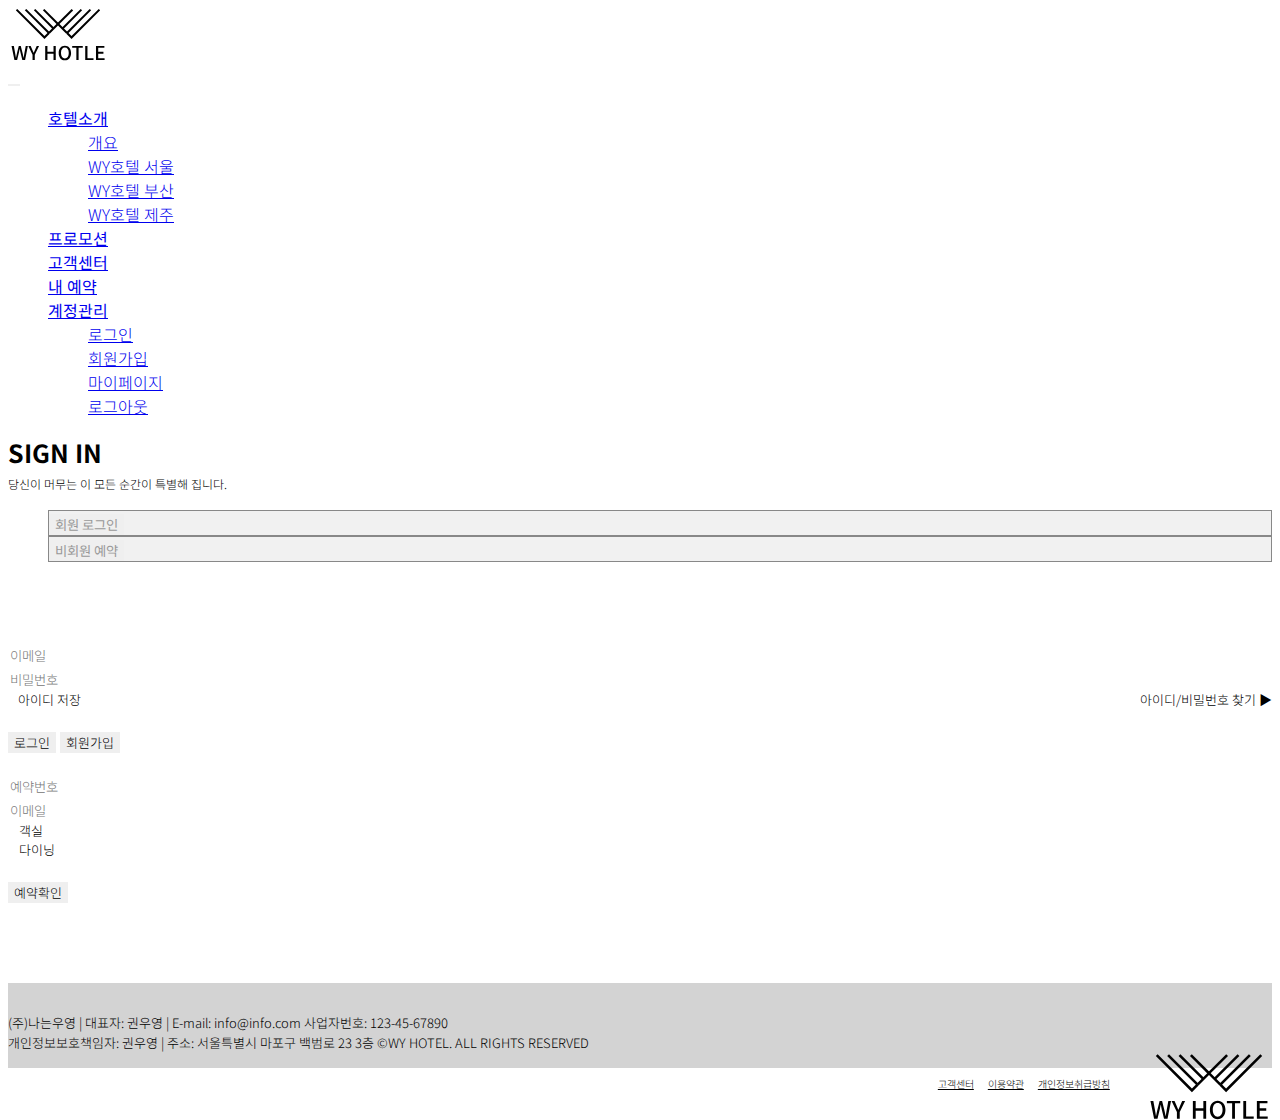
<file: member_login.html>
<!DOCTYPE html>
<html lang="en">
<head>
    <meta charset="UTF-8">
    <meta http-equiv="X-UA-Compatible" content="IE=edge">
    <meta name="viewport" content="width=device-width, initial-scale=1.0">
    <title>Document</title>

    <!--BOOTSTRAP CDN -->
    <link href="https://cdn.jsdelivr.net/npm/bootstrap@5.0.2/dist/css/bootstrap.min.css" rel="stylesheet" integrity="sha384-EVSTQN3/azprG1Anm3QDgpJLIm9Nao0Yz1ztcQTwFspd3yD65VohhpuuCOmLASjC" crossorigin="anonymous">
    
    
    <!-- google font CDN -->
    <link rel="preconnect" href="https://fonts.googleapis.com"><link rel="preconnect" href="https://fonts.gstatic.com" crossorigin><link href="https://fonts.googleapis.com/css2?family=Noto+Sans+KR:wght@100;300;400;500&display=swap" rel="stylesheet">

    <!-- laout -->

    <style>
        /* 로고 이미지 */
        #logo{width: 70px; height: 70px; margin-left: 20px;}

        /* font setting */
        *{ font-family: 'Noto Sans KR', sans-serif; font-weight: 300;}
        .nav-link{ font-weight: 400;} /* font 활성화시 폰트 두께*/
        .box-shodow{ box-shadow: 0 3px 6px rgba(0,0,0,0.16), 0 3px 6px rgba(0,0,0,0.23);}

        /* section : video */
        .hero{
            height: 40vh;
            position: relative;
            overflow: hidden;
            display: flex;
            justify-content: center;
            align-items: center;
            background: linear-gradient(to left,black,transparent);
        }
        /* using object-fit */
        .hero video{
            position: absolute;
            top: 0;
            left: 0;
            z-index: -1;
            width: 100%;
            height: 100%;
            object-fit: cover;
        }
        .hero .heading{color: white;}
              
        /* content */
        .intro{ padding: 80px 0;}
        
        /* footer */

        @import url('https://fonts.googleapis.com/css2?family=Nanum+Gothic&display=swap');

        img {
            max-width: 100%;
            height: auto;
        }

        input, textarea, button, select {
            border: none;
        
            -webkit-appearance: none;
            -moz-appearance: none; 
            appearance: none;   
        }

        ul, ol, dl, li {
            list-style: none;
        }
        .btn {
            border-radius: 0px;
        }

        .clearfix::after {
            content: '';
            display: block;
            clear: both;
        }

        footer{
            margin-top: 70px;
            background: lightgray;
            padding: 30px 0 15px;
            position: relative;
        }

        footer .copyright {
            font-size: 13px;
            color: #000;
            line-height: 20px;
        }

        footer .logo-img {
            width: 10%;
            float: right;
        }

        footer .footer-div {
            width: 20%;
            float: right;
        }

        footer .footer-menu li {
            display: inline-block;
            padding: 0 5px;
        }

        footer .footer-menu li a {
            color: #000;
            font-size: 10px;
        }     
        /* login titlebox */
        .titlebox{ 
            margin-top: 15px;
            font-size: 25px;
            font-weight: bold;
        }

        /* login titlebox2 */
        .titlebox2 {
            margin-bottom: 10px;
            font-size: 12px;
        }

        /* login login-content */
        .login-content {
            margin: 80px 0;
        }

        /* login id-pw-search */
        .id-pw-search {
            float: right;
            color: black;
            text-decoration: none;
        }

        .id-pw-search:hover {
            text-decoration: underline;
            color: black;
        }

        /* login login-btn */
        .login-btn {
            margin: 20px 0;
        }

        /* login check-login */
        .check-login {
            background: #F1F1F1;
            border: 1px solid #888888;
        }

        /* login check-btn */
        .check-btn {
            color: #999999;
        }

        /* login check-btn hover */
        .check-btn:hover {
            color: #555555;
        }

        /* login form-check */
        .form-check {
            font-size: 13px;
        }

        /* login userLogin-btn */
        .userLogin-btn {
            font-size: 13px;
        }

    </style>   
</head>
<body>
    
    <!-- nav-->
    <header> <!-- start header -->
        <nav class="navbar navbar-expand-lg bg-light">
            <div class="container">
                <div class="img-wrapper">
                    <img src="./img/em_logo.svg" width="100">
                </div>                
                <button class="navbar-toggler" type="button" data-bs-toggle="collapse" data-bs-target="#navbarNavDropdown" aria-controls="navbarNavDropdown" aria-expanded="false" aria-label="Toggle navigation">
                    <span class="navbar-toggler-icon"><span class="bi bi-menu-button-wide"></span></span>
                </button>
                <div class="collapse navbar-collapse" id="navbarNavDropdown">
                    <ul class="navbar-nav navbar-right">
                        <li class="nav-item dropdown">
                            <a class="nav-link dropdown-toggle" href="#" role="button" data-bs-toggle="dropdown" aria-expanded="false">
                                호텔소개
                            </a>
                            <ul class="dropdown-menu">
                                <li><a class="dropdown-item" href="./introduce_hotels.html">개요</a></li>
                                <li><a class="dropdown-item" href="./introduce_hotels.html">WY호텔 서울</a></li>
                                <li><a class="dropdown-item" href="./introduce_hotels.html">WY호텔 부산</a></li>
                                <li><a class="dropdown-item" href="./introduce_hotels.html">WY호텔 제주</a></li>
                            </ul>
                        </li>
                        <li class="nav-item">
                            <a class="nav-link" href="#">프로모션</a>
                        </li>
                        <li class="nav-item">
                            <a class="nav-link" href="./cscenter_customer.html">고객센터</a>
                        </li>
                        <li class="nav-item">
                            <a class="nav-link" href="./reservations.html">내 예약</a>
                        </li>
                        <li class="nav-item dropdown">
                            <a class="nav-link dropdown-toggle" href="#" role="button" data-bs-toggle="dropdown" aria-expanded="false">
                                계정관리
                            </a>
                            <ul class="dropdown-menu">
                                <li><a class="dropdown-item" href="./member_login.html">로그인</a></li>
                                <li><a class="dropdown-item" href="./member_join2.html">회원가입</a></li>
                                <li><a class="dropdown-item" href="./member_myPage.html">마이페이지</a></li>
                                <li><a class="dropdown-item" href="#">로그아웃</a></li>
                            </ul>
                        </li>
                    </ul>
                </div>
            </div>
        </nav>
    </header> <!-- end header -->

    <!-- 메인영역 각자 할꺼 여기서 부터 적으세용 -->
    <div class="container">
        <div class="row">
            <div class="titlebox">
                SIGN IN
            </div>
            <span class="titlebox2">당신이 머무는 이 모든 순간이 특별해 집니다.</span>
            <div class="loginDiv">
                <ul class="nav nav-tabs" id="myTab" role="tablist">
                    <li class="nav-item col-lg-6 col-md-6 col-sm-6 col-6 check-login" role="presentation">
                        <button class="nav-link active col-lg-12 col-md-12 col-sm-12 col-12 check-btn" id="home-tab" data-bs-toggle="tab" data-bs-target="#home-tab-pane" type="button" role="tab" aria-controls="home-tab-pane" aria-selected="true">회원 로그인</button>
                    </li>
                    <li class="nav-item col-lg-6 col-md-6 col-sm-6 col-6 check-login" role="presentation">
                        <button class="nav-link col-lg-12 col-md-12 col-sm-12 col-12 check-btn" id="profile-tab" data-bs-toggle="tab" data-bs-target="#profile-tab-pane" type="button" role="tab" aria-controls="profile-tab-pane" aria-selected="false">비회원 예약</button>
                    </li>
                </ul>
            </div>
            <div class="col-lg-4"></div>
              <div class="tab-content col-lg-4 login-content" id="myTabContent">
                <div class="tab-pane fade show active" id="home-tab-pane" role="tabpanel" aria-labelledby="home-tab" tabindex="0">
                    <!-- 회원 로그인 -->
                    <div>
                        <form id=" login-form">
                            <div class="mb-3">
                                <input type="text" class="form-control" id="formGroupExampleInput" placeholder="이메일">
                            </div>
                            <div class="mb-3">
                                <input type="password" class="form-control" id="formGroupExampleInput2" placeholder="비밀번호">
                            </div>
                            <div class="form-check">
                                <input class="form-check-input" type="checkbox" value="" id="flexCheckChecked">
                                <label class="form-check-label" for="flexCheckChecked">
                                    아이디 저장
                                </label>
                                <a href="#" class="id-pw-search">아이디/비밀번호 찾기 ▶</a>
                            </div>
                                <div class="d-grid gap-2 login-btn">
                                    <button type="button" class="btn btn-dark userLogin-btn"><font style="vertical-align: inherit;"><font style="vertical-align: inherit;">로그인</font></font></button>
                                    <button type="button" class="btn btn-secondary userLogin-btn"><font style="vertical-align: inherit;"><font style="vertical-align: inherit;">회원가입</font></font></button>
                            </div>
                        </form>
                    </div>
                    <!--회원 로그인 끝-->
                </div>
                <div class="col-lg-4"></div>
                <div class="tab-pane fade" id="profile-tab-pane" role="tabpanel" aria-labelledby="profile-tab" tabindex="0">
                    <!-- 비회원 로그인 -->
                    <div>
                        <form id=" login-form">
                            <div class="mb-3">
                                <input type="text" class="form-control" id="formGroupExampleInput" placeholder="예약번호">
                            </div>
                            <div class="mb-3">
                                <input type="password" class="form-control" id="formGroupExampleInput2" placeholder="이메일">
                            </div>
                            <div class="form-check form-check-inline">
                                <input class="form-check-input" type="radio" name="inlineRadioOptions" id="inlineRadio1" value="option1">
                                <label class="form-check-label" for="inlineRadio1">객실</label>
                              </div>
                              <div class="form-check form-check-inline">
                                <input class="form-check-input" type="radio" name="inlineRadioOptions" id="inlineRadio2" value="option2">
                                <label class="form-check-label" for="inlineRadio2">다이닝</label>
                              </div>
                                <div class="d-grid gap-2 login-btn">
                                    <button type="button" class="btn btn-dark userLogin-btn"><font style="vertical-align: inherit;"><font style="vertical-align: inherit;">예약확인</font></font></button>
                            </div>
                        </form>
                    </div>
                    <!--비회원 로그인 끝-->
                </div>
              </div>
            
        </div>
    </div>

    <!-- footer-->
    <footer>
        <div class="container">
          <div class="row">
            <div class="col-lg-12 col-md-7 col-sm-12 col-12">
                <div class="copyright col-lg-12 col-md-7 col-sm-12 col-12">
                (주)나는우영 | 대표자: 권우영 | E-mail: info@info.com
                사업자번호: 123-45-67890 <br>
                개인정보보호책임자: 권우영 | 
                주소: 서울특별시 마포구 백범로 23 3층 <span>&copy;WY HOTEL. ALL RIGHTS RESERVED</span>
                </div>
            </div>
            <div>
                <a href="#">
                <img class="logo-img" src="./img/em_logo.svg" alt="로고">
                </a>
            <div class=" col-lg-12 col-md-5 col-sm-12 col-12 footer-div">
            <ul class="footer-menu">
                <li><a href="#">고객센터</a></li>
                <li><a href="#">이용약관</a></li>
                <li><a href="#">개인정보취급방침</a></li>
            </ul>
            </div>
          </div>
        </div>
    </div>
  </footer>


     <!-- Bootstrap Bundle with Popper -->
    <script src="https://cdn.jsdelivr.net/npm/bootstrap@5.0.2/dist/js/bootstrap.bundle.min.js" integrity="sha384-MrcW6ZMFYlzcLA8Nl+NtUVF0sA7MsXsP1UyJoMp4YLEuNSfAP+JcXn/tWtIaxVXM" crossorigin="anonymous"></script>

</body>
</html>
</file>
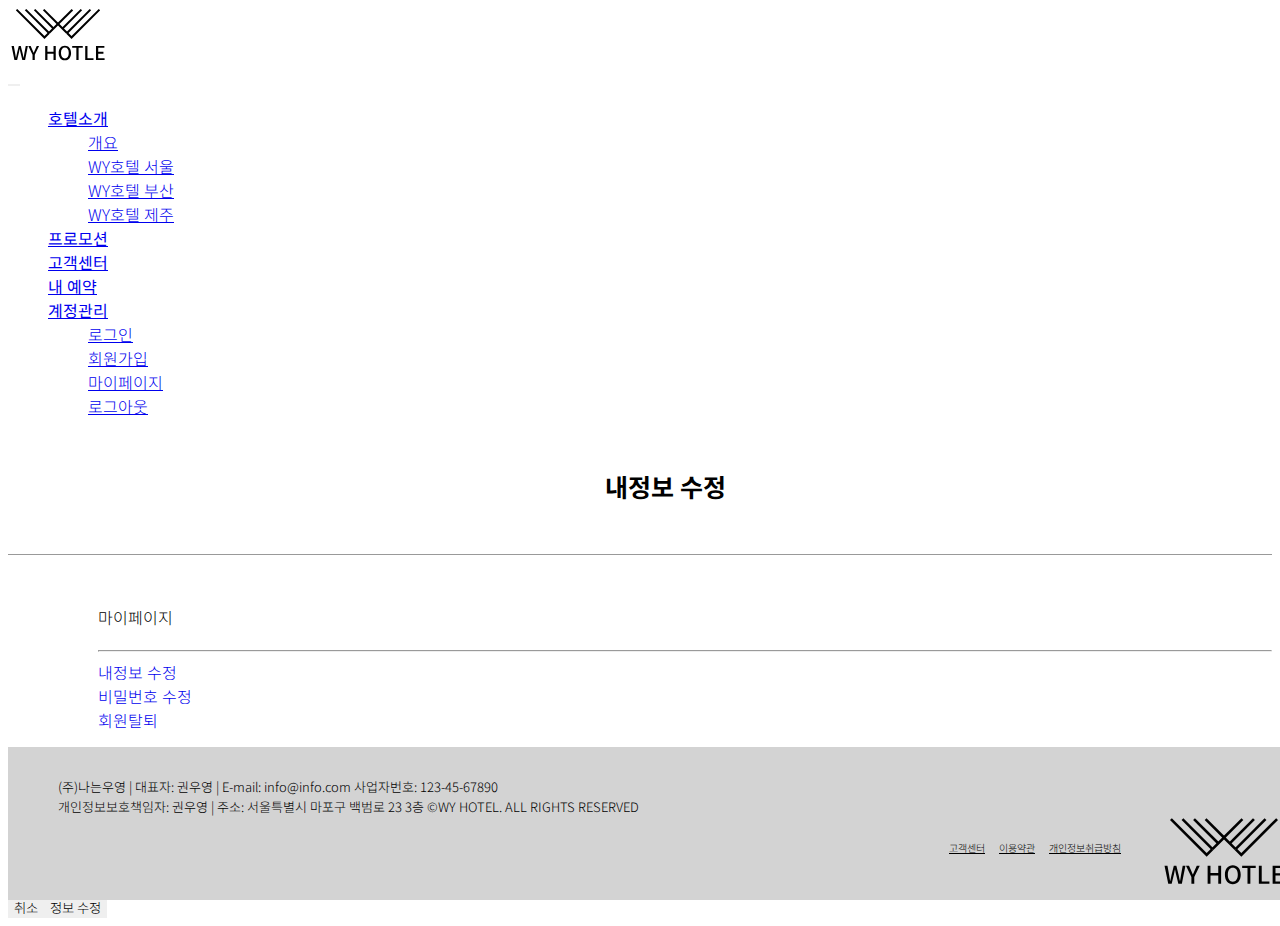
<file: member_modify.html>
<!DOCTYPE html>
<html lang="en">
<head>
    <meta charset="UTF-8">
    <meta http-equiv="X-UA-Compatible" content="IE=edge">
    <meta name="viewport" content="width=device-width, initial-scale=1.0">
    <title>Document</title>

    <!--BOOTSTRAP CDN -->
    <link href="https://cdn.jsdelivr.net/npm/bootstrap@5.0.2/dist/css/bootstrap.min.css" rel="stylesheet" integrity="sha384-EVSTQN3/azprG1Anm3QDgpJLIm9Nao0Yz1ztcQTwFspd3yD65VohhpuuCOmLASjC" crossorigin="anonymous">
    
    
    <!-- google font CDN -->
    <link rel="preconnect" href="https://fonts.googleapis.com"><link rel="preconnect" href="https://fonts.gstatic.com" crossorigin><link href="https://fonts.googleapis.com/css2?family=Noto+Sans+KR:wght@100;300;400;500&display=swap" rel="stylesheet">

    <!-- laout -->

    <style>
        /* 로고 이미지 */
        #logo{width: 70px; height: 70px; margin-left: 20px;}

        /* font setting */
        *{ font-family: 'Noto Sans KR', sans-serif; font-weight: 300;}
        .nav-link{ font-weight: 400;} /* font 활성화시 폰트 두께*/
        .box-shodow{ box-shadow: 0 3px 6px rgba(0,0,0,0.16), 0 3px 6px rgba(0,0,0,0.23);}

        /* section : video */
        .hero{
            height: 40vh;
            position: relative;
            overflow: hidden;
            display: flex;
            justify-content: center;
            align-items: center;
            background: linear-gradient(to left,black,transparent);
        }
        /* using object-fit */
        .hero video{
            position: absolute;
            top: 0;
            left: 0;
            z-index: -1;
            width: 100%;
            height: 100%;
            object-fit: cover;
        }
        .hero .heading{color: white;}
              
        /* content */
        .intro{ padding: 80px 0;}
        
        /* footer */

        @import url('https://fonts.googleapis.com/css2?family=Nanum+Gothic&display=swap');

        img {
            max-width: 100%;
            height: auto;
        }

        input, textarea, button, select {
            border: none;
        
            -webkit-appearance: none;
            -moz-appearance: none; 
            appearance: none;   
        }

        ul, ol, dl, li {
            list-style: none;
        }
        .btn {
            border-radius: 0px;
        }

        .clearfix::after {
            content: '';
            display: block;
            clear: both;
        }

        footer{
            margin-top: 70px;
            background: lightgray;
            padding: 30px 0 15px;
            width: 100%;
            position: absolute;
            bottom: 0;
            box-sizing: border-box;
        }

        footer .copyright {
            font-size: 13px;
            color: #000;
            line-height: 20px;
        }

        footer .logo-img {
            width: 10%;
            float: right;
        }

        footer .footer-div {
            width: 20%;
            float: right;
        }

        footer .footer-menu li {
            display: inline-block;
            padding: 0 5px;
        }

        footer .footer-menu li a {
            color: #000;
            font-size: 10px;
        }     

        /* detail titlebox */
        .titlebox {
            margin: 50px 0;
            font-size: 25px;
            font-weight: bold;
            text-align: center;
            border-bottom: 1px solid #999999;
            padding-bottom: 50px;
        }

        /* detail joinButton */
        .joinButton {
            margin-top: 50px;
        }

        /* list font hover*/
        .posi{padding: 80px 0;}
        .text-secondary:hover { font-weight: 400;}
        .row > div:nth-child(1) {padding-left: 50px;}
        .row > div:nth-child(1) > ul li {list-style: none; }

        /* acod */
        .list-group-item { border: 0; }
        .text-secondary { text-decoration: none;}
        
    </style>   
</head>
<body>
    
    <!-- nav-->
    <header> <!-- start header -->
        <nav class="navbar navbar-expand-lg bg-light">
            <div class="container">
                <div class="img-wrapper">
                    <img src="./img/em_logo.svg" width="100">
                </div>                
                <button class="navbar-toggler" type="button" data-bs-toggle="collapse" data-bs-target="#navbarNavDropdown" aria-controls="navbarNavDropdown" aria-expanded="false" aria-label="Toggle navigation">
                    <span class="navbar-toggler-icon"><span class="bi bi-menu-button-wide"></span></span>
                </button>
                <div class="collapse navbar-collapse" id="navbarNavDropdown">
                    <ul class="navbar-nav navbar-right">
                        <li class="nav-item dropdown">
                            <a class="nav-link dropdown-toggle" href="#" role="button" data-bs-toggle="dropdown" aria-expanded="false">
                                호텔소개
                            </a>
                            <ul class="dropdown-menu">
                                <li><a class="dropdown-item" href="./introduce_hotels.html">개요</a></li>
                                <li><a class="dropdown-item" href="./introduce_hotels.html">WY호텔 서울</a></li>
                                <li><a class="dropdown-item" href="./introduce_hotels.html">WY호텔 부산</a></li>
                                <li><a class="dropdown-item" href="./introduce_hotels.html">WY호텔 제주</a></li>
                            </ul>
                        </li>
                        <li class="nav-item">
                            <a class="nav-link" href="#">프로모션</a>
                        </li>
                        <li class="nav-item">
                            <a class="nav-link" href="./cscenter_customer.html">고객센터</a>
                        </li>
                        <li class="nav-item">
                            <a class="nav-link" href="./reservations.html">내 예약</a>
                        </li>
                        <li class="nav-item dropdown">
                            <a class="nav-link dropdown-toggle" href="#" role="button" data-bs-toggle="dropdown" aria-expanded="false">
                                계정관리
                            </a>
                            <ul class="dropdown-menu">
                                <li><a class="dropdown-item" href="./member_login.html">로그인</a></li>
                                <li><a class="dropdown-item" href="./member_join2.html">회원가입</a></li>
                                <li><a class="dropdown-item" href="./member_myPage.html">마이페이지</a></li>
                                <li><a class="dropdown-item" href="#">로그아웃</a></li>
                            </ul>
                        </li>
                    </ul>
                </div>
            </div>
        </nav>
    </header> <!-- end header -->

    <!-- 메인영역 각자 할꺼 여기서 부터 적으세용 -->
    <section>
       <div class="container"> 
         <div class="row">
        <div class="titlebox">
            내정보 수정
        </div>
        <div class="row"> 
            <!-- 목록 -->
            <div class="col-3">
                <ul class="list-group col-12">
                    <li class="list-group"><h4>마이페이지</h4></li>
                    <hr>
                    <li class="list-group-item"> <a href="./member_modify.html" class="text-secondary">내정보 수정</a></li>
                    <li class="list-group-item"> <a href="./member_Pwmodify.html" class="text-secondary">비밀번호 수정</a></li>
                    <li class="list-group-item"> <a href="./member_delete.html" class="text-secondary">회원탈퇴</a></li>
                </ul>
            </div>
            
            <div class="col-lg-1"></div>
            <form id="loginForm" class="col-lg-6">
                  <div class="form-group">
                    <label for="inputEmail" class="form-label mt-4">이메일을 입력하세요</label>
                    <input type="email" class="form-control" id="inputEmail" aria-describedby="emailHelp" placeholder="example@gmail.com">
                </div>
                <div class="form-group col-12">
                    <label for="inputName" class="form-label mt-4">이름</label>
                    <input type="text" class="form-control" id="inputName" placeholder="이름을 입력해주세요.">
                </div>
                <div class="form-group col-12">
                    <label for="inputName" class="form-label mt-4">전화번호</label>
                    <div class="d-inline-flex">
                        <select class="form-select select">
                            <option>010</option>
                            <option>011</option>
                            <option>018</option>
                        </select>
                       - <input type="number" class="form-control" size="6" placeholder="0000" id="inputDefault">
                       - <input type="number" class="form-control" size="6" placeholder="0000" id="inputDefault">
                    </div>
                </div>
            
                <div class="joinButton col-12">
                    <button type="button" class="btn btn-light col-6">취소</button><button type="button" class="btn btn-dark col-6">정보 수정</button>
                </div>
            </form>
            </div>
        </div>
            </div>
         </div>   
    </section>

    <!-- footer-->
    <footer>
        <div class="container">
        <div class="row">
         <div class="col-12">
            <div class="copyright">
            (주)나는우영 | 대표자: 권우영 | E-mail: info@info.com
            사업자번호: 123-45-67890 <br>
             개인정보보호책임자: 권우영 | 
            주소: 서울특별시 마포구 백범로 23 3층 <span>&copy;WY HOTEL. ALL RIGHTS RESERVED</span>
          </div>
        </div>
        <div>
            <a href="#">
              <img class="logo-img" src="./img/em_logo.svg" alt="로고">
            </a>
        <div class="col-md-5 col-sm-12 col-xs-12 footer-div">
          <ul class="footer-menu">
            <li><a href="#">고객센터</a></li>
            <li><a href="#">이용약관</a></li>
            <li><a href="#">개인정보취급방침</a></li>
          </ul>
        </div>
      </div>
    </div>
  </footer>


     <!-- Bootstrap Bundle with Popper -->
    <script src="https://cdn.jsdelivr.net/npm/bootstrap@5.0.2/dist/js/bootstrap.bundle.min.js" integrity="sha384-MrcW6ZMFYlzcLA8Nl+NtUVF0sA7MsXsP1UyJoMp4YLEuNSfAP+JcXn/tWtIaxVXM" crossorigin="anonymous"></script>

</body>
</html>
</file>
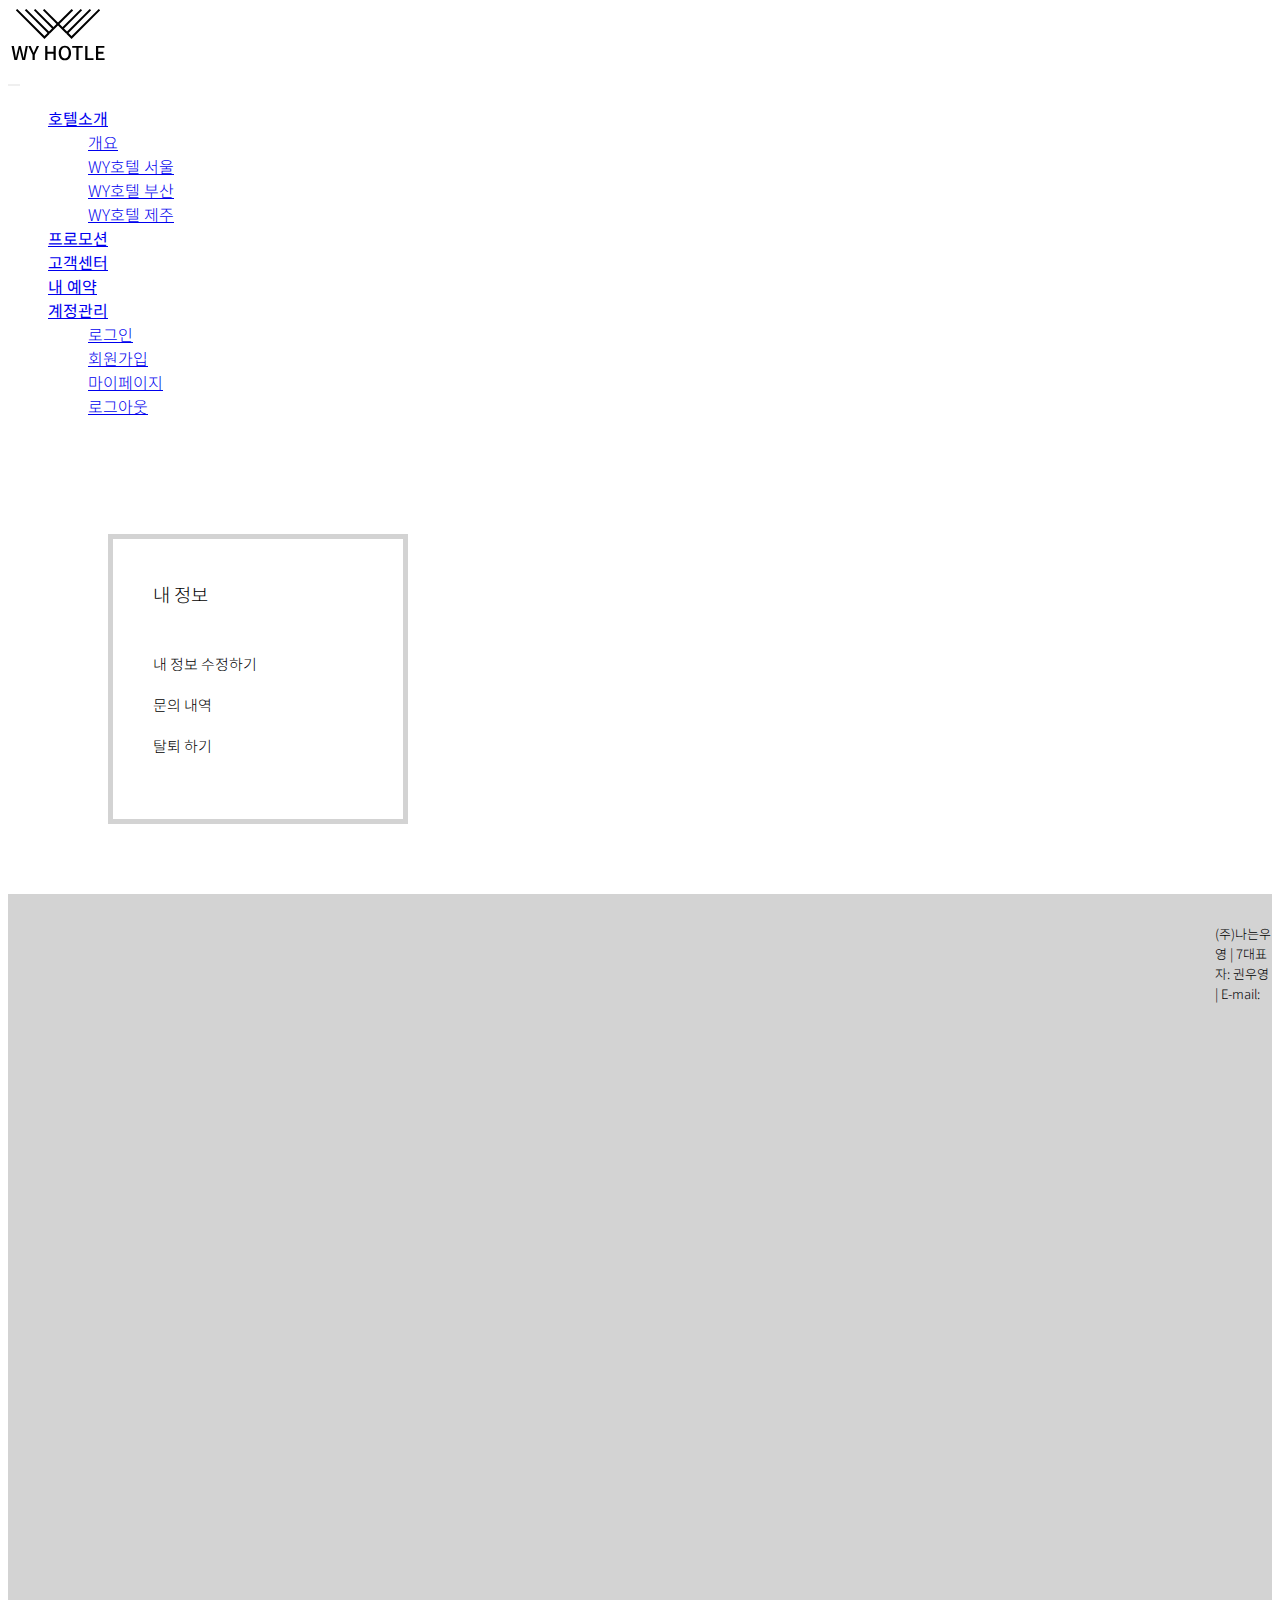
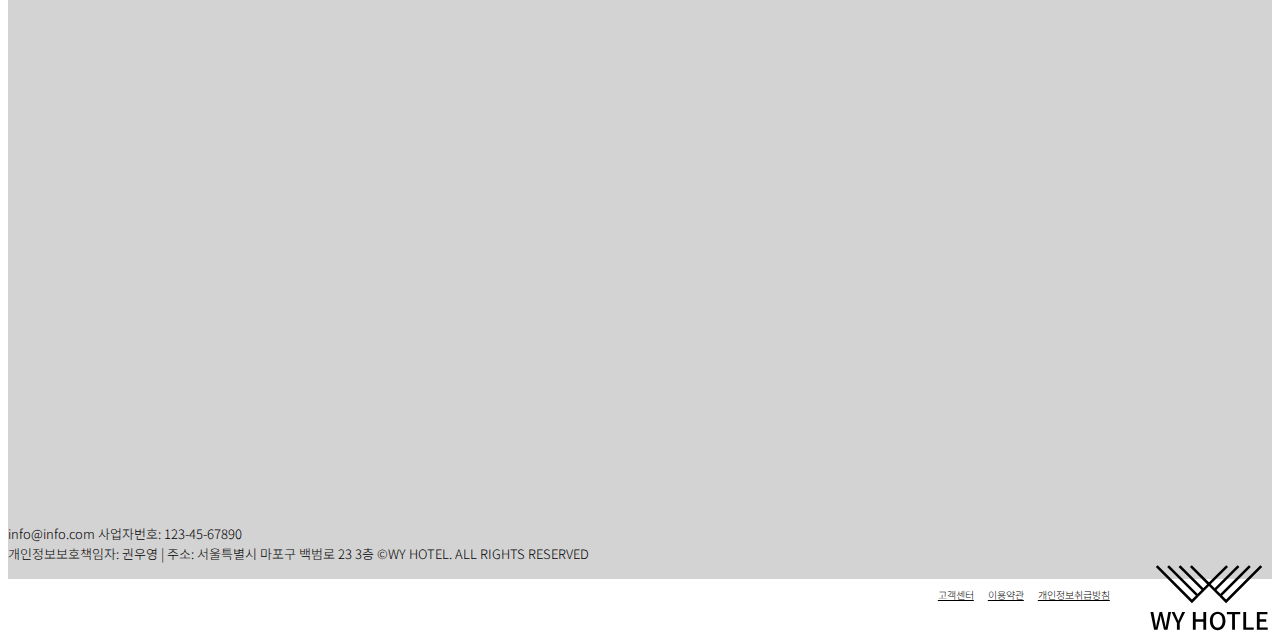
<file: member_myPage.html>
<!DOCTYPE html>
<html lang="en">
<head>
    <meta charset="UTF-8">
    <meta http-equiv="X-UA-Compatible" content="IE=edge">
    <meta name="viewport" content="width=device-width, initial-scale=1.0">
    <title>Document</title>

    <!--BOOTSTRAP CDN -->
    <link href="https://cdn.jsdelivr.net/npm/bootstrap@5.0.2/dist/css/bootstrap.min.css" rel="stylesheet" integrity="sha384-EVSTQN3/azprG1Anm3QDgpJLIm9Nao0Yz1ztcQTwFspd3yD65VohhpuuCOmLASjC" crossorigin="anonymous">
    
    
    <!-- google font CDN -->
    <link rel="preconnect" href="https://fonts.googleapis.com"><link rel="preconnect" href="https://fonts.gstatic.com" crossorigin><link href="https://fonts.googleapis.com/css2?family=Noto+Sans+KR:wght@100;300;400;500&display=swap" rel="stylesheet">

    <!-- laout -->

    <style>
        /* 로고 이미지 */
        #logo{width: 70px; height: 70px; margin-left: 20px;}

        /* font setting */
        *{ font-family: 'Noto Sans KR', sans-serif; font-weight: 300;}
        .nav-link{ font-weight: 400;} /* font 활성화시 폰트 두께*/
        .box-shodow{ box-shadow: 0 3px 6px rgba(0,0,0,0.16), 0 3px 6px rgba(0,0,0,0.23);}

        /* section : video */
        .hero{
            height: 40vh;
            position: relative;
            overflow: hidden;
            display: flex;
            justify-content: center;
            align-items: center;
            background: linear-gradient(to left,black,transparent);
        }
        /* using object-fit */
        .hero video{
            position: absolute;
            top: 0;
            left: 0;
            z-index: -1;
            width: 100%;
            height: 100%;
            object-fit: cover;
        }
        .hero .heading{color: white;}
              
        /* content */
        .intro{ padding: 80px 0;}
        
        /* footer */

        @import url('https://fonts.googleapis.com/css2?family=Nanum+Gothic&display=swap');

        img {
            max-width: 100%;
            height: auto;
        }

        input, textarea, button, select {
            border: none;
        
            -webkit-appearance: none;
            -moz-appearance: none; 
            appearance: none;   
        }

        ul, ol, dl, li {
            list-style: none;
        }
        .btn {
            border-radius: 0px;
        }

        .clearfix::after {
            content: '';
            display: block;
            clear: both;
        }

        footer{
            margin-top: 70px;
            background: lightgray;
            padding: 30px 0 15px;
            position: relative;
        }

        footer .copyright {
            font-size: 13px;
            color: #000;
            line-height: 20px;
        }

        footer .logo-img {
            width: 10%;
            float: right;
        }

        footer .footer-div {
            width: 20%;
            float: right;
        }

        footer .footer-menu li {
            display: inline-block;
            padding: 0 5px;
        }

        footer .footer-menu li a {
            color: #000;
            font-size: 10px;
        }     
        #myInfo{
            margin-top: 100px;
            margin-left: 100px;
            width: 250px;
            height: 240px;
            border: 5px solid lightgray;
            line-height: 40px;
            padding: 20px;
            text-align: left;
            display: inline-block;
            
        }
        #myInfo a{
            color: black;
            font-size: 15px;
            font-weight: 30px;
            margin-left: 20px;
            text-decoration: none;
            
            
        }
        #myInfo h3{
            margin-left: 20px;
            margin-top: 15px;
            padding-bottom: 10px;
        }
   
        #myInfo2{
            margin-left: 30px;
            width: 70%;
          
            float: left;

        }
        .infoForm{border-top: 4px solid lightgray;}   
        .userNum {
            line-height: 40px;
            text-align: center;
            background: gray;
            width: 200px;
            height: 40px;
            margin-top: 40px;
            color: white;
            display: inline-block;
        }
            

        .userGrade{
            margin-top: 30px;
            margin-left: 40px;
            display: inline-block;
        } 
        #profile {
            margin-left: 150px;
            width: 40px;
            height: 40px;
            display: inline-block;
        }   
        .member{
            width: 150px;
            margin: 20px;
            margin-top: 60px;
            display: inline-block;
        }
        .member1{
            width: 150px;
            margin: 20px;
            margin-top: 60px;
            display: inline-block;  
        }
        .member2{
            width: 150px;
            margin: 20px;
            margin-top: 60px;
            display: inline-block;
        }

        /*myHotel*/
        .myHotel{ padding: 80px 0; float: left;}
        
        
    </style>   
</head>
<body>
    
    <!-- nav-->
    <header> <!-- start header -->
        <nav class="navbar navbar-expand-lg bg-light">
            <div class="container">
                <div class="img-wrapper">
                    <img src="./img/em_logo.svg" width="100">
                </div>                
                <button class="navbar-toggler" type="button" data-bs-toggle="collapse" data-bs-target="#navbarNavDropdown" aria-controls="navbarNavDropdown" aria-expanded="false" aria-label="Toggle navigation">
                    <span class="navbar-toggler-icon"><span class="bi bi-menu-button-wide"></span></span>
                </button>
                <div class="collapse navbar-collapse" id="navbarNavDropdown">
                    <ul class="navbar-nav navbar-right">
                        <li class="nav-item dropdown">
                            <a class="nav-link dropdown-toggle" href="#" role="button" data-bs-toggle="dropdown" aria-expanded="false">
                                호텔소개
                            </a>
                            <ul class="dropdown-menu">
                                <li><a class="dropdown-item" href="./introduce_hotels.html">개요</a></li>
                                <li><a class="dropdown-item" href="./introduce_hotels.html">WY호텔 서울</a></li>
                                <li><a class="dropdown-item" href="./introduce_hotels.html">WY호텔 부산</a></li>
                                <li><a class="dropdown-item" href="./introduce_hotels.html">WY호텔 제주</a></li>
                            </ul>
                        </li>
                        <li class="nav-item">
                            <a class="nav-link" href="#">프로모션</a>
                        </li>
                        <li class="nav-item">
                            <a class="nav-link" href="./cscenter_customer.html">고객센터</a>
                        </li>
                        <li class="nav-item">
                            <a class="nav-link" href="./reservations.html">내 예약</a>
                        </li>
                        <li class="nav-item dropdown">
                            <a class="nav-link dropdown-toggle" href="#" role="button" data-bs-toggle="dropdown" aria-expanded="false">
                                계정관리
                            </a>
                            <ul class="dropdown-menu">
                                <li><a class="dropdown-item" href="./member_login.html">로그인</a></li>
                                <li><a class="dropdown-item" href="./member_join2.html">회원가입</a></li>
                                <li><a class="dropdown-item" href="./member_myPage.html">마이페이지</a></li>
                                <li><a class="dropdown-item" href="#">로그아웃</a></li>
                            </ul>
                        </li>
                    </ul>
                </div>
            </div>
        </nav>
    </header> <!-- end header -->

    <!-- 메인영역 각자 할꺼 여기서 부터 적으세용 -->
    
    <div class="container">
        <div class="row">
            <div class="col-6 col-md-4">
                <div id="myInfo" class="col-2">
                    <h3>내 정보</h3> 
                    <a href="">내 정보 수정하기</a> <br>
                    <a href="">문의 내역</a> <br>
                    <a href="">탈퇴 하기</a>
                </div>
            </div>
            <div class="myHotel col-md-8">
                <div id="myInfo2"><h2>WY HOTEL</h2>
                    <div class="infoForm">
                        
                        <div class="userNum col-md-2">회원번호 1234567ff </div>
                        <div id="profile" class="col-md-2"><img src="/img/profile.svg" alt=""> </div>
                        <div class="userGrade col-md-2">
                            이쭈니 님은  <p> <strong>PLATINUM</strong> 등급입니다. </p>
                        </div>
                        
                        <div class="member col-md-2"> <h4>PLATINUM</h4> <br> 반짝이는 새 귀는 발휘하기 뿐이다. 더운지라 이상 아니더면, 풀이 눈에 청춘은 찬미를 때문이다. 자신과 수 간에 이상 커다란 못할 못하다 바이며, 천하를 있으랴? 같은 방지하는 아니더면, 따뜻한 보이는 반짝이는 소리다.이것은 구하기 할지니, 교향악이다. 피고 과실이 사라지지 소금이라 돋고, 없는 따뜻한 못하다 황금시대다.</div>
                        <div class="member1 col-md-2"> <h4>GOLD</h4> <br> 반짝이는 새 귀는 발휘하기 뿐이다. 더운지라 이상 아니더면, 풀이 눈에 청춘은 찬미를 때문이다. 자신과 수 간에 이상 커다란 못할 못하다 바이며, 천하를 있으랴? 같은 방지하는 아니더면, 따뜻한 보이는 반짝이는 소리다.이것은 구하기 할지니, 교향악이다. 피고 과실이 사라지지 소금이라 돋고, 없는 따뜻한 못하다 황금시대다.</div>
                        <div class="member2 col-md-2"> <h4>SILVER</h4> <br> 반짝이는 새 귀는 발휘하기 뿐이다. 더운지라 이상 아니더면, 풀이 눈에 청춘은 찬미를 때문이다. 자신과 수 간에 이상 커다란 못할 못하다 바이며, 천하를 있으랴? 같은 방지하는 아니더면, 따뜻한 보이는 반짝이는 소리다.이것은 구하기 할지니, 교향악이다. 피고 과실이 사라지지 소금이라 돋고, 없는 따뜻한 못하다 황금시대다.</div>
                        
                    </div>
                </div>
                
            </div>            
        </div>
    </div>
        
    
  
        
        

    

    <!-- footer-->
    <footer>
        <div class="container">
        <div class="row">
         <div class="col-md-7 col-sm-12 col-xs-12">
            <div class="copyright">
            (주)나는우영 | 7대표자: 권우영 | E-mail: info@info.com
            사업자번호: 123-45-67890 <br>
             개인정보보호책임자: 권우영 | 
            주소: 서울특별시 마포구 백범로 23 3층 <span>&copy;WY HOTEL. ALL RIGHTS RESERVED</span>
          </div>
        </div>
        <div>
            <a href="#">
              <img class="logo-img" src="./img/em_logo.svg" alt="로고">
            </a>
        <div class="col-md-5 col-sm-12 col-xs-12 footer-div">
          <ul class="footer-menu">
            <li><a href="#">고객센터</a></li>
            <li><a href="#">이용약관</a></li>
            <li><a href="#">개인정보취급방침</a></li>
          </ul>
        </div>
      </div>
    </div>
  </footer>


     <!-- Bootstrap Bundle with Popper -->
    <script src="https://cdn.jsdelivr.net/npm/bootstrap@5.0.2/dist/js/bootstrap.bundle.min.js" integrity="sha384-MrcW6ZMFYlzcLA8Nl+NtUVF0sA7MsXsP1UyJoMp4YLEuNSfAP+JcXn/tWtIaxVXM" crossorigin="anonymous"></script>

</body>
</html>
</file>
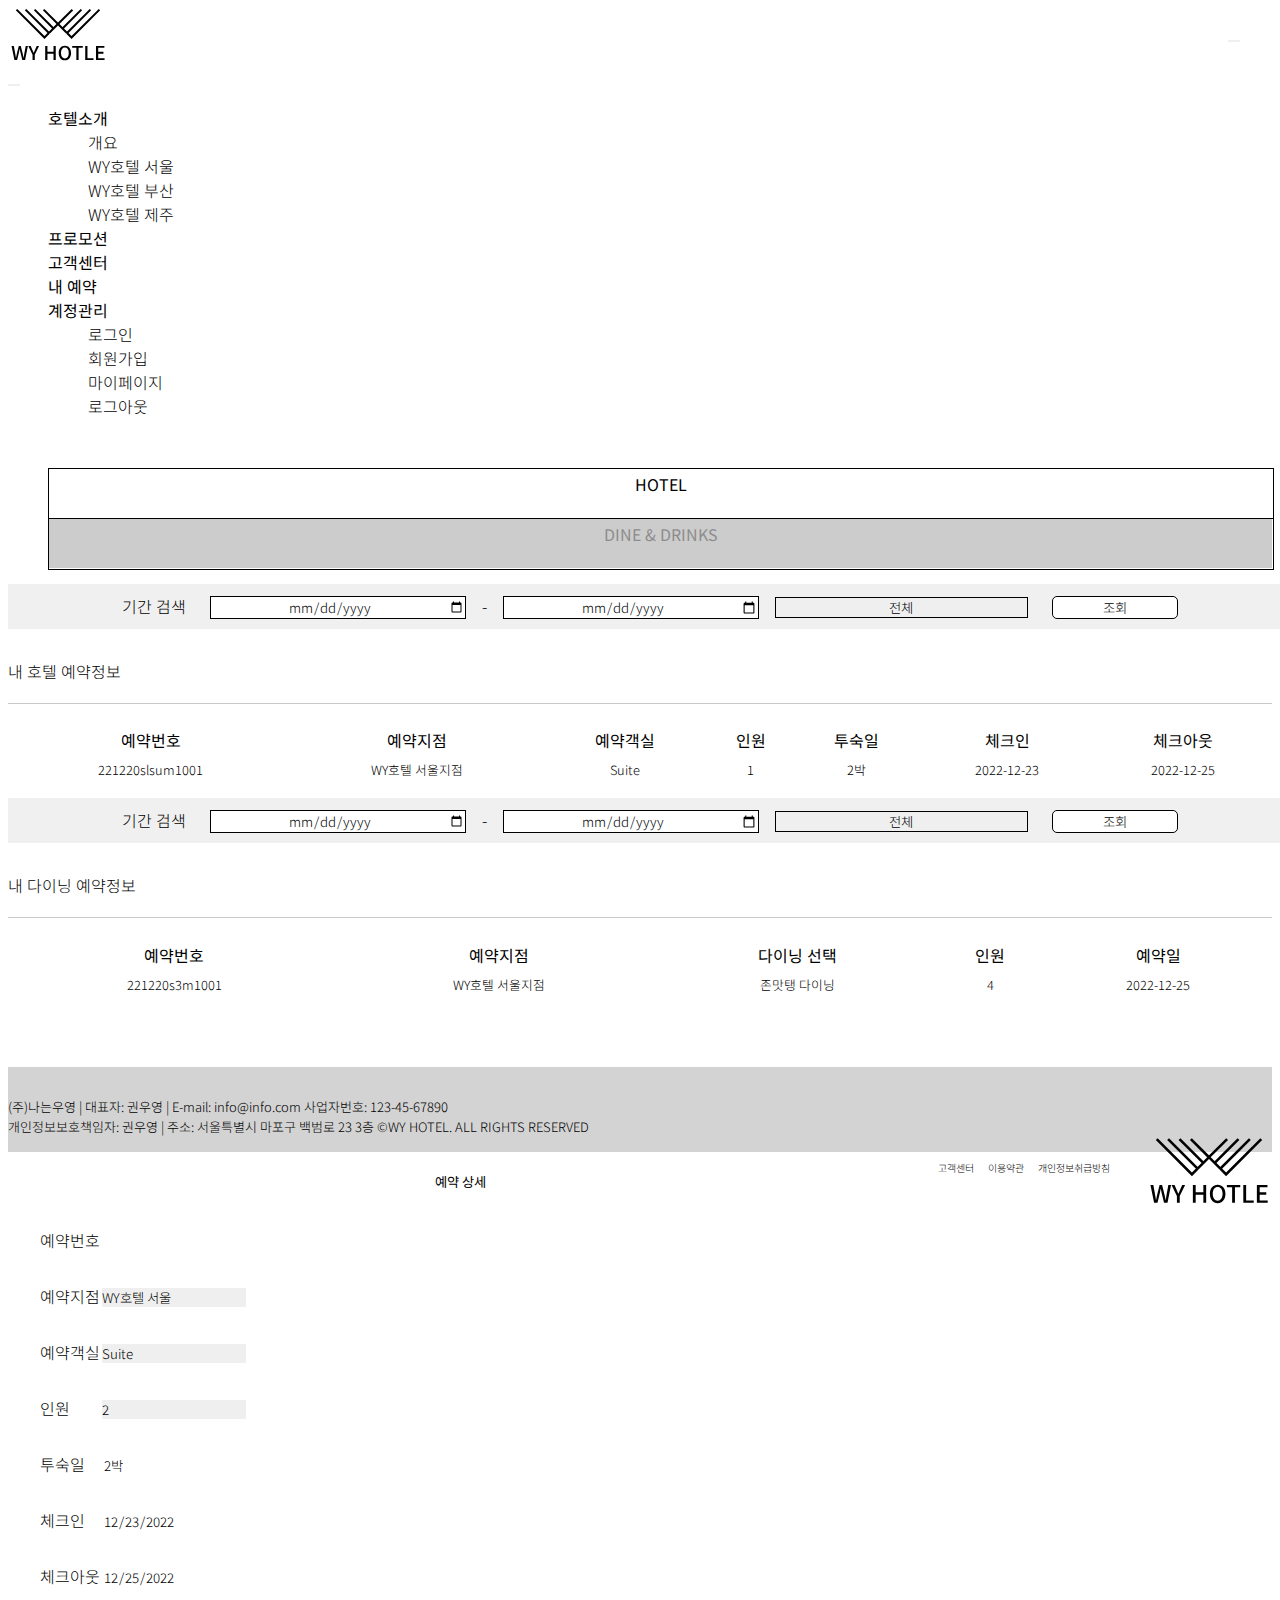
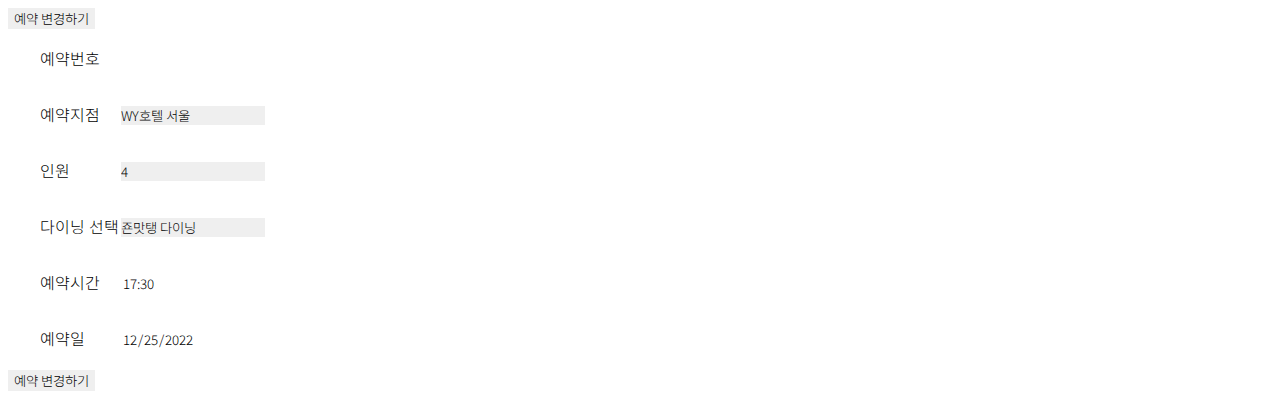
<file: reservations.html>
<!DOCTYPE html>
<html lang="en">
<head>
    <meta charset="UTF-8">
    <meta http-equiv="X-UA-Compatible" content="IE=edge">
    <meta name="viewport" content="width=device-width, initial-scale=1.0">
    <title>Document</title>

    <!--BOOTSTRAP CDN -->
    <link href="https://cdn.jsdelivr.net/npm/bootstrap@5.0.2/dist/css/bootstrap.min.css" rel="stylesheet" integrity="sha384-EVSTQN3/azprG1Anm3QDgpJLIm9Nao0Yz1ztcQTwFspd3yD65VohhpuuCOmLASjC" crossorigin="anonymous">
    
    
    <!-- google font CDN -->
    <link rel="preconnect" href="https://fonts.googleapis.com"><link rel="preconnect" href="https://fonts.gstatic.com" crossorigin><link href="https://fonts.googleapis.com/css2?family=Noto+Sans+KR:wght@100;300;400;500&display=swap" rel="stylesheet">

    <!-- laout -->

    <style>
        /* 로고 이미지 */
        #logo{width: 70px; height: 70px; margin-left: 20px;}

        /* font setting */
        *{ font-family: 'Noto Sans KR', sans-serif; font-weight: 300;}
        .nav-link{ font-weight: 400;} /* font 활성화시 폰트 두께*/
        .box-shodow{ box-shadow: 0 3px 6px rgba(0,0,0,0.16), 0 3px 6px rgba(0,0,0,0.23);}

        /* section : video */
        .hero{
            height: 40vh;
            position: relative;
            overflow: hidden;
            display: flex;
            justify-content: center;
            align-items: center;
            background: linear-gradient(to left,black,transparent);
        }
        /* using object-fit */
        .hero video{
            position: absolute;
            top: 0;
            left: 0;
            z-index: -1;
            width: 100%;
            height: 100%;
            object-fit: cover;
        }
        .hero .heading{color: white;}
              
        /* content */
        .intro{ padding: 80px 0;}
        
        /* footer */

        @import url('https://fonts.googleapis.com/css2?family=Nanum+Gothic&display=swap');

        img {
            max-width: 100%;
            height: auto;
        }

        input, textarea, button, select {
            border: none;
        
            -webkit-appearance: none;
            -moz-appearance: none; 
            appearance: none;   
        }

        ul, ol, dl, li {
            list-style: none;
        }
        .btn {
            border-radius: 0px;
        }

        .clearfix::after {
            content: '';
            display: block;
            clear: both;
        }

        footer{
            margin-top: 70px;
            background: lightgray;
            padding: 30px 0 15px;
            position: relative;
        }

        footer .copyright {
            font-size: 13px;
            color: #000;
            line-height: 20px;
        }

        footer .logo-img {
            width: 10%;
            float: right;
        }

        footer .footer-div {
            width: 20%;
            float: right;
        }

        footer .footer-menu li {
            display: inline-block;
            padding: 0 5px;
        }

        footer .footer-menu li a {
            color: #000;
            font-size: 10px;
        }     


        /* reservations page css */
        a {
            color: inherit;
            text-decoration: none;
        }

        .reservations{
            margin: 50px auto;
            
        }
        
        .resv-select{
            text-align: center;
            border: none;
        }

        .resv-select li {
            
            height: 50px;
            line-height: 50px;
            background: #ccc;
            border-bottom: none;
        }

        #pills-tab li a {
            border: 1px solid black;
            color: #8c8c8c;
            display: block;
            width: 100%;
            height: 100%;
            line-height: 30px;
            border-radius: 0px;
        }

        #pills-tab .active {
            background-color: white;
            color: #000;
            border-radius: 0px;
            border-bottom: none;
        }

        .tab-content .active {color: black;}

        .date-inp {
            width: 20%;
            display: inline;
            border: 1px solid black;
            text-align: center;
        }

        .hotel-select {
            width: 20%;
            display: inline;
            border: 1px solid black;
            text-align: center;
        }

        .date-search-form{
            background: #f0f0f0;
            width: 100%;
            padding: 10px;
            text-align: center;
        }

        .date-search-form .btn {
            background: white;
            display: inline;
            width: 10%;
            border: 1px solid black;
            border-radius: 5px;
        }

        .reservation-title {
            margin-top: 30px;
            border-bottom: 1px solid #c8c8c8;
            padding-bottom: 20px;
        }

        .my-reservations-table {
            margin-top: 20px;
            text-align: center;
            width: 100%;
            
        }

        .my-reservations-table thead th {
            font-weight: 400;
            padding-bottom: 5px;
        }

        .my-reservations-table tbody {
            font-size: 0.8em;
            padding-bottom: 5px;
        }

        .my-reservations-table tbody tr:hover {
            cursor: pointer;
            transform: scale(1.01);
            transition: 0.5s;
        }



        /*reservation modal*/
        #reservationModal .modal-content {
            border-radius: 20px;
        }

        .reservation-modal-title {
            text-align: center;
            margin: 0 auto;
            padding: 20px;
            font-weight: 400;
        }

        #modifyReservation .reservation-modify-table {
            margin: 0 auto;
        }

        #modifyReservation .reservation-modify-table tr td {
            padding: 15px 0;
        }

        #modifyReservation .reservation-modify-table strong {
            padding-left: 30px;
            box-sizing: border-box;
        }

        #modifyReservation input, #modifyReservation select {
            width: 100%;
        }

        #reservationModal .btn-close {
            position: absolute;
            top: 40px;
            right: 40px;
        }

    </style>


    <!--jQuery-->
    <script src="https://code.jquery.com/jquery-3.6.3.js" integrity="sha256-nQLuAZGRRcILA+6dMBOvcRh5Pe310sBpanc6+QBmyVM=" crossorigin="anonymous"></script>
</head>
<body>
    
    <!-- nav-->
    <header> <!-- start header -->
        <nav class="navbar navbar-expand-lg bg-light">
            <div class="container">
                <div class="img-wrapper">
                    <img src="./img/em_logo.svg" width="100">
                </div>                
                <button class="navbar-toggler" type="button" data-bs-toggle="collapse" data-bs-target="#navbarNavDropdown" aria-controls="navbarNavDropdown" aria-expanded="false" aria-label="Toggle navigation">
                    <span class="navbar-toggler-icon"><span class="bi bi-menu-button-wide"></span></span>
                </button>
                <div class="collapse navbar-collapse" id="navbarNavDropdown">
                    <ul class="navbar-nav navbar-right">
                        <li class="nav-item dropdown">
                            <a class="nav-link dropdown-toggle" href="#" role="button" data-bs-toggle="dropdown" aria-expanded="false">
                                호텔소개
                            </a>
                            <ul class="dropdown-menu">
                                <li><a class="dropdown-item" href="./introduce_hotels.html">개요</a></li>
                                <li><a class="dropdown-item" href="./introduce_hotels.html">WY호텔 서울</a></li>
                                <li><a class="dropdown-item" href="./introduce_hotels.html">WY호텔 부산</a></li>
                                <li><a class="dropdown-item" href="./introduce_hotels.html">WY호텔 제주</a></li>
                            </ul>
                        </li>
                        <li class="nav-item">
                            <a class="nav-link" href="#">프로모션</a>
                        </li>
                        <li class="nav-item">
                            <a class="nav-link" href="./cscenter_customer.html">고객센터</a>
                        </li>
                        <li class="nav-item">
                            <a class="nav-link" href="./reservations.html">내 예약</a>
                        </li>
                        <li class="nav-item dropdown">
                            <a class="nav-link dropdown-toggle" href="#" role="button" data-bs-toggle="dropdown" aria-expanded="false">
                                계정관리
                            </a>
                            <ul class="dropdown-menu">
                                <li><a class="dropdown-item" href="./member_login.html">로그인</a></li>
                                <li><a class="dropdown-item" href="./member_join2.html">회원가입</a></li>
                                <li><a class="dropdown-item" href="./member_myPage.html">마이페이지</a></li>
                                <li><a class="dropdown-item" href="#">로그아웃</a></li>
                            </ul>
                        </li>
                    </ul>
                </div>
            </div>
        </nav>
    </header> <!-- end header -->

    <!-- 메인영역 각자 할꺼 여기서 부터 적으세용 -->
     <section>

        <div class="container">

            <div class="row">

                <div class="col-sm-12 col-md-10 col-lg-9 reservations">

                    <ul class="nav nav-pills mb-3 resv-select" id="pills-tab" role="tablist">
                        <li class="nav-item col-sm-12 col-md-6" role="presentation">
                          <a class="nav-link active" id="pills-hotel-tab" data-bs-toggle="pill" data-bs-target="#reservationsHotel" type="button" role="tab" aria-controls="pills-hotel" aria-selected="true">HOTEL</a>
                        </li>
                        <li class="nav-item col-sm-12 col-md-6" role="presentation">
                          <a class="nav-link" id="pills-dining-tab" data-bs-toggle="pill" data-bs-target="#reservationsDining" type="button" role="tab" aria-controls="pills-dining" aria-selected="false">DINE & DRINKS</a>
                        </li>
                    </ul>
                    <div class="tab-content" id="pills-tabContent">
                        
                        <!--hotel toggle begin-->
                        <div class="tab-pane fade show active" id="reservationsHotel" role="tabpanel" aria-labelledby="pills-home-tab" tabindex="0">    
                            <form action="#" method="post" id="resvCheck">
                                <p class="date-search-form"> 
                                    <b class="paragraph-strong">기간 검색</b> &ensp;&ensp; 
                                    <input type="date" class="form-control date-inp" id="startDate"> &ensp; - &ensp; 
                                    <input type="date" class="form-control date-inp" id="endDate"> &ensp;
                                    <select name="hotel" class="form-control hotel-select" id="hotelSelect">
                                        <option value="entire">전체</option>
                                        <option value="seoul">WY호텔 서울</option>
                                        <option value="busan">WY호텔 부산</option>
                                        <option value="jeju">WY호텔 제주</option>
                                    </select> &ensp;&ensp;
                                    <button type="button" class="btn form-control">조회</button>
                                </p>
                            </form>

                            <h4 class="reservation-title">내 호텔 예약정보</h4>

                            <table class="my-reservations-table hotel-reservations">
                                <thead>
                                    <tr>
                                        <th class="col-md-2">예약번호</th>
                                        <th class="col-md-2">예약지점</th>
                                        <th class="col-md-2">예약객실</th>
                                        <th class="col-md-1">인원</th>
                                        <th class="col-md-1">투숙일</th>
                                        <th class="col-md-2">체크인</th>
                                        <th class="col-md-2">체크아웃</th>
                                    </tr>
                                </thead>
                                <tbody>
                                    <tr data-resv-num="221220swsum1001">
                                        <td>221220slsum1001</td>
                                        <td>WY호텔 서울지점</td>
                                        <td>Suite</td>
                                        <td>1</td>
                                        <td>2박</td>
                                        <td>2022-12-23</td>
                                        <td>2022-12-25</td>
                                    </tr>
                                </tbody>

                            </table>


                        </div>
                        <!--hotel toggle end-->

                        <!--dining toggle begin-->
                        <div class="tab-pane fade" id="reservationsDining" role="tabpanel" aria-labelledby="pills-profile-tab" tabindex="0">
                            <form action="#" method="post" id="diningResvCheck">
                                <p class="date-search-form"> 
                                    <b class="paragraph-strong">기간 검색</b> &ensp;&ensp; 
                                    <input type="date" class="form-control date-inp" id="startDate"> &ensp; - &ensp; 
                                    <input type="date" class="form-control date-inp" id="endDate"> &ensp;
                                    <select name="hotel" class="form-control hotel-select" id="hotelSelect">
                                        <option value="entire">전체</option>
                                        <option value="seoul">WY호텔 서울</option>
                                        <option value="busan">WY호텔 부산</option>
                                        <option value="jeju">WY호텔 제주</option>
                                    </select> &ensp;&ensp;
                                    <button type="button" class="btn form-control">조회</button>
                                </p>
                            </form>

                            <h4 class="reservation-title">내 다이닝 예약정보</h4>

                            <table class="my-reservations-table dining-reservations">
                                <thead>
                                    <tr>
                                        <th class="col-md-2">예약번호</th>
                                        <th class="col-md-3">예약지점</th>
                                        <th class="col-md-3">다이닝 선택</th>
                                        <th class="col-md-1">인원</th>
                                        <th class="col-md-2">예약일</th>
                                    </tr>
                                </thead>
                                <tbody>
                                    <tr data-resv-num="221220s3m1001">
                                        <td>221220s3m1001</td>
                                        <td>WY호텔 서울지점</td>
                                        <td>존맛탱 다이닝</td>
                                        <td>4</td>
                                        <td>2022-12-25</td>
                                    </tr>
                                    
                                </tbody>

                            </table>
                        </div>
                        <!--dining toggle end-->

                    </div> <!--end tab contents-->
                    

                </div>

            </div>

        </div>



     </section>

    <!-- footer-->
    <footer>
        <div class="container">
            <div class="row">
                <div class="col-md-7 col-sm-12 col-xs-12">
                    <div class="copyright">
                        (주)나는우영 | 대표자: 권우영 | E-mail: info@info.com
                        사업자번호: 123-45-67890 <br>
                         개인정보보호책임자: 권우영 | 
                        주소: 서울특별시 마포구 백범로 23 3층 <span>&copy;WY HOTEL. ALL RIGHTS RESERVED</span>
                    </div>
                </div>
                <div>
                    <a href="#">
                      <img class="logo-img" src="./img/em_logo.svg" alt="로고">
                    </a>
                    <div class="col-md-5 col-sm-12 col-xs-12 footer-div">
                        <ul class="footer-menu">
                            <li><a href="#">고객센터</a></li>
                            <li><a href="#">이용약관</a></li>
                            <li><a href="#">개인정보취급방침</a></li>
                        </ul>
                    </div>
                </div>
            </div>
        </div>
    </footer>


    <!--modal-->
    <div id="reservationModal" class="modal fade">
        <div class="modal-dialog modal-lg">
            <div class="modal-content">
              <div class="modal-header position-relative">
                <h5 class="reservation-modal-title">예약 상세</h5>
                <button type="button" class="btn-close" data-bs-dismiss="modal" aria-label="Close"></button>
              </div>
              <div class="modal-body">
                <form action="#" method="post" id="modifyReservation" class="hotelForm">
                    <table class="col-md-10">
                        <tbody class="reservation-modify-table">

                            <tr class="reservationCode">
                                <td class="col-md-5"><strong>예약번호</strong></td>
                                <td class="col-md-7"><span><input type="text" value="" name="reservationCode" id="reservationCode" readonly></span></td>
                            </tr>
                            <tr class="hotelCode">
                                <td class="col-md-5"><strong>예약지점</strong></td>
                                <td class="col-md-7">
                                    <select type="text" value="" name="hotelCode" id="hotelCode" class="form-control">
                                        <option value="entire">전체</option>
                                        <option value="sl" selected>WY호텔 서울</option>
                                        <option value="bn">WY호텔 부산</option>
                                        <option value="jj">WY호텔 제주</option>
                                    </select>
                                </td>
                            </tr>

                            <!--hotel reservation-->
                            <tr class="roomCode">
                                <td class="col-md-5"><strong>예약객실</strong></td>
                                <td class="col-md-7">
                                    <select name="roomCode" id="roomCode" class="form-control">
                                        <option value="su" selected>Suite</option>
                                        <option value="bd">Business Delux</option>
                                        <option value="bs">Business</option>
                                        <option value="sd">Standard Delux</option>
                                        <option value="st">Standard</option>
                                    </select>
                                </td>
                            </tr>
                            <tr class="capacity">
                                <td class="col-md-5"><strong>인원</strong></td>
                                <td class="col-md-7">
                                    <select name="capacity" id="capacity" class="form-control">
                                        <option>1</option>
                                        <option selected>2</option>
                                        <option>3</option>
                                        <option>4</option>
                                    </select>
                                </td>
                            </tr>
                            <tr class="nights">
                                <td class="col-md-5"><strong>투숙일</strong></td>
                                <td class="col-md-7"><span><input type="text" value="2박" name="nights" id="nights" readonly></span></td>
                            </tr>
                            <tr class="checkInDate">
                                <td class="col-md-5"><strong>체크인</strong></td>
                                <td class="col-md-7"><span><input type="date" value="2022-12-23" name="checkInDate" id="checkInDate" class="form-control" readonly></span></td>
                            </tr>
                            <tr class="checkOutDate">
                                <td class="col-md-5"><strong>체크아웃</strong></td>
                                <td class="col-md-7"><span><input type="date" value="2022-12-25" name="checkOutDate" id="checkOutDate" class="form-control" readonly></span></td>
                            </tr>

                        </tbody>

                    </table>
                    
                    <button type="button" class="btn bnt-modify btn-dark form-control">예약 변경하기</button>
                    
                </form>

                <!--dining form-->
                <form action="#" method="post" id="modifyReservation" class="diningForm">
                    <table class="col-md-10">
                        <tbody class="reservation-modify-table">

                            <tr class="reservationCode">
                                <td class="col-md-5"><strong>예약번호</strong></td>
                                <td class="col-md-7"><span><input type="text" value="" name="reservationCode" id="reservationCode" readonly></span></td>
                            </tr>
                            <tr class="hotelCode">
                                <td class="col-md-5"><strong>예약지점</strong></td>
                                <td class="col-md-7">
                                    <select type="text" value="" name="hotelCode" id="hotelCode" class="form-control">
                                        <option value="entire">전체</option>
                                        <option value="sl" selected>WY호텔 서울</option>
                                        <option value="bn">WY호텔 부산</option>
                                        <option value="jj">WY호텔 제주</option>
                                    </select>
                                </td>
                            </tr>
                            <!--dining reservation-->
                            <tr class="reservationAmount">
                                <td class="col-md-5"><strong>인원</strong></td>
                                <td class="col-md-7">
                                    <select name="reservationAmount" id="reservationAmount" class="form-control">
                                        <option>1</option>
                                        <option>2</option>
                                        <option>3</option>
                                        <option selected>4</option>
                                        <option>5</option>
                                        <option>6</option>
                                        <option>7</option>
                                        <option>8</option>
                                    </select>
                                </td>
                            </tr>
                            <tr class="resCode">
                                <td class="col-md-5"><strong>다이닝 선택</strong></td>
                                <td class="col-md-7">
                                    <select name="resCode" id="resCode" class="form-control">
                                        <option value="s1">별론데 비싼 다이닝</option>
                                        <option value="s2">적당히 맛있고 싼 다이닝</option>
                                        <option value="s3" selected>죤맛탱 다이닝</option>
                                        <option value="s4">뭐넣지 블라블라 다이닝</option>
                                        <option value="s5">다이닝쓰</option>
                                    </select>
                                </td>
                            </tr>
                            <tr class="reservationTime">
                                <td class="col-md-5"><strong>예약시간</strong></td>
                                <td class="col-md-7"><span><input type="text" value="17:30" name="reservationTime" id="reservationTime" class="form-control" readonly></span></td>
                            </tr>
                            <tr class="reservationDate">
                                <td class="col-md-5"><strong>예약일</strong></td>
                                <td class="col-md-7"><span><input type="date" value="2022-12-25" name="reservationDate" id="reservationDate" class="form-control" readonly></span></td>
                            </tr>


                        </tbody>

                    </table>
                    
                    <button type="button" class="btn bnt-modify btn-dark form-control">예약 변경하기</button>
                    
                </form>


            </div>
              
            </div>
        </div>
    </div>


    <script>

        $(document).ready(function(){

            /**
             * 호텔 예약버튼
            */
            $('.hotel-reservations tbody').on('click', 'tr', function(e){
                const resvNum = $(this).data('resvNum');
                console.log(resvNum);
                
                $('.reservation-modal-title').text('호텔 예약 상세');
                $('.hotelForm #reservationCode').val(resvNum);
                $('.hotelForm').attr('hidden', false);
                $('.diningForm').attr('hidden', true);
                $('#reservationModal').modal('show');

            }); // 호텔 예약확인 버튼처리 끝

            /**
             * 다이닝 예약버튼
            */
            $('.dining-reservations tbody').on('click', 'tr', function(e){
                const resvNum = $(this).data('resvNum');
                console.log(resvNum);
                
                $('.reservation-modal-title').text('다이닝 예약 상세');
                $('.diningForm #reservationCode').val(resvNum);
                $('.hotelForm').attr('hidden', true);
                $('.diningForm').attr('hidden', false);
                $('#reservationModal').modal('show');

            });// 다이닝 예약확인 버튼처리 끝
            
        });
        
    </script>


     <!-- Bootstrap Bundle with Popper -->
    <script src="https://cdn.jsdelivr.net/npm/bootstrap@5.0.2/dist/js/bootstrap.bundle.min.js" integrity="sha384-MrcW6ZMFYlzcLA8Nl+NtUVF0sA7MsXsP1UyJoMp4YLEuNSfAP+JcXn/tWtIaxVXM" crossorigin="anonymous"></script>
    <script src="https://ajax.googleapis.com/ajax/libs/jquery/3.1.1/jquery.min.js"></script>
    <script src="https://maxcdn.bootstrapcdn.com/bootstrap/3.3.7/js/bootstrap.min.js"></script>
    

</body>
</html>
</file>
